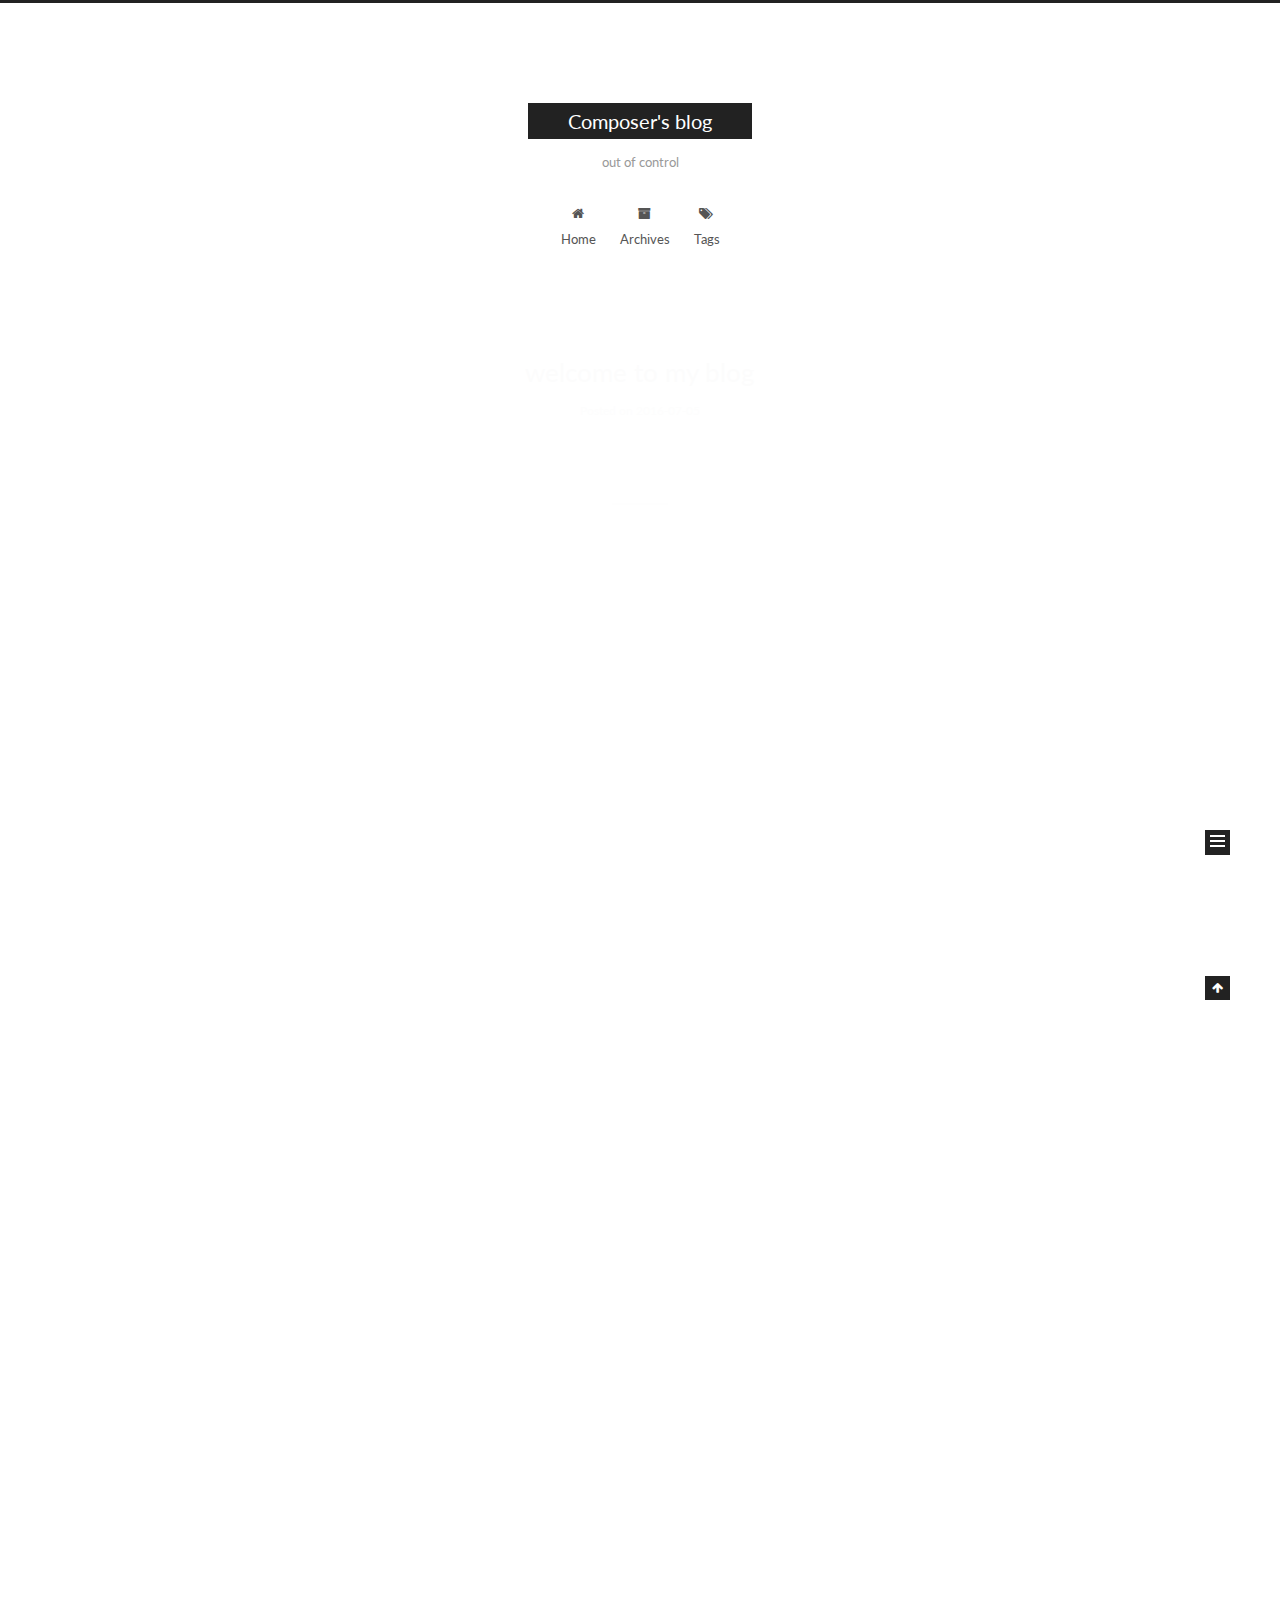
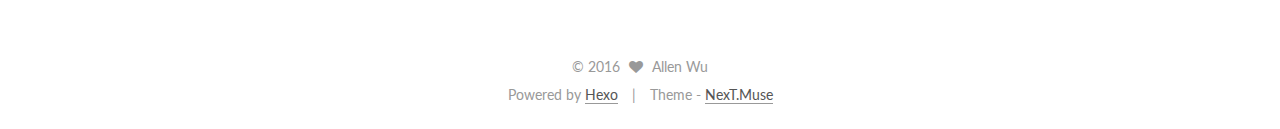
<file: index.html>
<!doctype html>



  


<html class="theme-next muse use-motion">
<head>
  <meta charset="UTF-8"/>
<meta http-equiv="X-UA-Compatible" content="IE=edge,chrome=1" />
<meta name="viewport" content="width=device-width, initial-scale=1, maximum-scale=1"/>



<meta http-equiv="Cache-Control" content="no-transform" />
<meta http-equiv="Cache-Control" content="no-siteapp" />












  
  
  <link href="/vendors/fancybox/source/jquery.fancybox.css?v=2.1.5" rel="stylesheet" type="text/css" />




  
  
  
  

  
    
    
  

  

  

  

  

  
    
    
    <link href="//fonts.googleapis.com/css?family=Lato:300,300italic,400,400italic,700,700italic&subset=latin,latin-ext" rel="stylesheet" type="text/css">
  






<link href="/vendors/font-awesome/css/font-awesome.min.css?v=4.4.0" rel="stylesheet" type="text/css" />

<link href="/css/main.css?v=5.0.1" rel="stylesheet" type="text/css" />


  <meta name="keywords" content="Hexo, NexT" />








  <link rel="shortcut icon" type="image/x-icon" href="/favicon.ico?v=5.0.1" />






<meta name="description" content="this is a magic world">
<meta property="og:type" content="website">
<meta property="og:title" content="Composer's blog">
<meta property="og:url" content="http://yoursite.com/index.html">
<meta property="og:site_name" content="Composer's blog">
<meta property="og:description" content="this is a magic world">
<meta name="twitter:card" content="summary">
<meta name="twitter:title" content="Composer's blog">
<meta name="twitter:description" content="this is a magic world">



<script type="text/javascript" id="hexo.configuration">
  var NexT = window.NexT || {};
  var CONFIG = {
    scheme: 'Muse',
    sidebar: {"position":"left","display":"post"},
    fancybox: true,
    motion: true,
    duoshuo: {
      userId: 0,
      author: 'Author'
    }
  };
</script>




  <link rel="canonical" href="http://yoursite.com/"/>

  <title> Composer's blog </title>
</head>

<body itemscope itemtype="http://schema.org/WebPage" lang="zh-CN">

  










  
  
    
  

  <div class="container one-collumn sidebar-position-left 
   page-home 
 ">
    <div class="headband"></div>

    <header id="header" class="header" itemscope itemtype="http://schema.org/WPHeader">
      <div class="header-inner"><div class="site-meta ">
  

  <div class="custom-logo-site-title">
    <a href="/"  class="brand" rel="start">
      <span class="logo-line-before"><i></i></span>
      <span class="site-title">Composer's blog</span>
      <span class="logo-line-after"><i></i></span>
    </a>
  </div>
  <p class="site-subtitle">out of control</p>
</div>

<div class="site-nav-toggle">
  <button>
    <span class="btn-bar"></span>
    <span class="btn-bar"></span>
    <span class="btn-bar"></span>
  </button>
</div>

<nav class="site-nav">
  

  
    <ul id="menu" class="menu">
      
        
        <li class="menu-item menu-item-home">
          <a href="/" rel="section">
            
              <i class="menu-item-icon fa fa-fw fa-home"></i> <br />
            
            Home
          </a>
        </li>
      
        
        <li class="menu-item menu-item-archives">
          <a href="/archives" rel="section">
            
              <i class="menu-item-icon fa fa-fw fa-archive"></i> <br />
            
            Archives
          </a>
        </li>
      
        
        <li class="menu-item menu-item-tags">
          <a href="/tags" rel="section">
            
              <i class="menu-item-icon fa fa-fw fa-tags"></i> <br />
            
            Tags
          </a>
        </li>
      

      
    </ul>
  

  
</nav>

 </div>
    </header>

    <main id="main" class="main">
      <div class="main-inner">
        <div class="content-wrap">
          <div id="content" class="content">
            
  <section id="posts" class="posts-expand">
    
      

  
  

  
  
  

  <article class="post post-type-normal " itemscope itemtype="http://schema.org/Article">

    
      <header class="post-header">

        
        
          <h1 class="post-title" itemprop="name headline">
            
            
              
                
                <a class="post-title-link" href="/2016/07/05/welcome-to-my-blog/" itemprop="url">
                  welcome to my blog
                </a>
              
            
          </h1>
        

        <div class="post-meta">
          <span class="post-time">
            <span class="post-meta-item-icon">
              <i class="fa fa-calendar-o"></i>
            </span>
            <span class="post-meta-item-text">Posted on</span>
            <time itemprop="dateCreated" datetime="2016-07-05T11:14:07+08:00" content="2016-07-05">
              2016-07-05
            </time>
          </span>

          

          
            
          

          

          
          

          
        </div>
      </header>
    


    <div class="post-body" itemprop="articleBody">

      
      

      
        
          
            
          
        
      
    </div>

    <div>
      
    </div>

    <div>
      
    </div>

    <footer class="post-footer">
      

      

      
      
        <div class="post-eof"></div>
      
    </footer>
  </article>


    
      

  
  

  
  
  

  <article class="post post-type-normal " itemscope itemtype="http://schema.org/Article">

    
      <header class="post-header">

        
        
          <h1 class="post-title" itemprop="name headline">
            
            
              
                
                <a class="post-title-link" href="/2016/07/05/hello-world/" itemprop="url">
                  Hello World
                </a>
              
            
          </h1>
        

        <div class="post-meta">
          <span class="post-time">
            <span class="post-meta-item-icon">
              <i class="fa fa-calendar-o"></i>
            </span>
            <span class="post-meta-item-text">Posted on</span>
            <time itemprop="dateCreated" datetime="2016-07-05T09:56:09+08:00" content="2016-07-05">
              2016-07-05
            </time>
          </span>

          

          
            
          

          

          
          

          
        </div>
      </header>
    


    <div class="post-body" itemprop="articleBody">

      
      

      
        
          
            <p>Welcome to <a href="https://hexo.io/" target="_blank" rel="external">Hexo</a>! This is your very first post. Check <a href="https://hexo.io/docs/" target="_blank" rel="external">documentation</a> for more info. If you get any problems when using Hexo, you can find the answer in <a href="https://hexo.io/docs/troubleshooting.html" target="_blank" rel="external">troubleshooting</a> or you can ask me on <a href="https://github.com/hexojs/hexo/issues" target="_blank" rel="external">GitHub</a>.</p>
<h2 id="Quick-Start"><a href="#Quick-Start" class="headerlink" title="Quick Start"></a>Quick Start</h2><h3 id="Create-a-new-post"><a href="#Create-a-new-post" class="headerlink" title="Create a new post"></a>Create a new post</h3><figure class="highlight bash"><table><tr><td class="gutter"><pre><div class="line">1</div></pre></td><td class="code"><pre><div class="line">$ hexo new <span class="string">"My New Post"</span></div></pre></td></tr></table></figure>
<p>More info: <a href="https://hexo.io/docs/writing.html" target="_blank" rel="external">Writing</a></p>
<h3 id="Run-server"><a href="#Run-server" class="headerlink" title="Run server"></a>Run server</h3><figure class="highlight bash"><table><tr><td class="gutter"><pre><div class="line">1</div></pre></td><td class="code"><pre><div class="line">$ hexo server</div></pre></td></tr></table></figure>
<p>More info: <a href="https://hexo.io/docs/server.html" target="_blank" rel="external">Server</a></p>
<h3 id="Generate-static-files"><a href="#Generate-static-files" class="headerlink" title="Generate static files"></a>Generate static files</h3><figure class="highlight bash"><table><tr><td class="gutter"><pre><div class="line">1</div></pre></td><td class="code"><pre><div class="line">$ hexo generate</div></pre></td></tr></table></figure>
<p>More info: <a href="https://hexo.io/docs/generating.html" target="_blank" rel="external">Generating</a></p>
<h3 id="Deploy-to-remote-sites"><a href="#Deploy-to-remote-sites" class="headerlink" title="Deploy to remote sites"></a>Deploy to remote sites</h3><figure class="highlight bash"><table><tr><td class="gutter"><pre><div class="line">1</div></pre></td><td class="code"><pre><div class="line">$ hexo deploy</div></pre></td></tr></table></figure>
<p>More info: <a href="https://hexo.io/docs/deployment.html" target="_blank" rel="external">Deployment</a></p>

          
        
      
    </div>

    <div>
      
    </div>

    <div>
      
    </div>

    <footer class="post-footer">
      

      

      
      
        <div class="post-eof"></div>
      
    </footer>
  </article>


    
  </section>

  


          </div>
          


          

        </div>
        
          
  
  <div class="sidebar-toggle">
    <div class="sidebar-toggle-line-wrap">
      <span class="sidebar-toggle-line sidebar-toggle-line-first"></span>
      <span class="sidebar-toggle-line sidebar-toggle-line-middle"></span>
      <span class="sidebar-toggle-line sidebar-toggle-line-last"></span>
    </div>
  </div>

  <aside id="sidebar" class="sidebar">
    <div class="sidebar-inner">

      

      

      <section class="site-overview sidebar-panel  sidebar-panel-active ">
        <div class="site-author motion-element" itemprop="author" itemscope itemtype="http://schema.org/Person">
          <img class="site-author-image" itemprop="image"
               src="/images/avatar.gif"
               alt="Allen Wu" />
          <p class="site-author-name" itemprop="name">Allen Wu</p>
          <p class="site-description motion-element" itemprop="description">this is a magic world</p>
        </div>
        <nav class="site-state motion-element">
          <div class="site-state-item site-state-posts">
            <a href="/archives">
              <span class="site-state-item-count">2</span>
              <span class="site-state-item-name">posts</span>
            </a>
          </div>

          

          
            <div class="site-state-item site-state-tags">
              <a href="/tags">
                <span class="site-state-item-count">1</span>
                <span class="site-state-item-name">tags</span>
              </a>
            </div>
          

        </nav>

        

        <div class="links-of-author motion-element">
          
        </div>

        
        

        
        

      </section>

      

    </div>
  </aside>


        
      </div>
    </main>

    <footer id="footer" class="footer">
      <div class="footer-inner">
        <div class="copyright" >
  
  &copy; 
  <span itemprop="copyrightYear">2016</span>
  <span class="with-love">
    <i class="fa fa-heart"></i>
  </span>
  <span class="author" itemprop="copyrightHolder">Allen Wu</span>
</div>

<div class="powered-by">
  Powered by <a class="theme-link" href="http://hexo.io">Hexo</a>
</div>

<div class="theme-info">
  Theme -
  <a class="theme-link" href="https://github.com/iissnan/hexo-theme-next">
    NexT.Muse
  </a>
</div>

        

        
      </div>
    </footer>

    <div class="back-to-top">
      <i class="fa fa-arrow-up"></i>
    </div>
  </div>

  

<script type="text/javascript">
  if (Object.prototype.toString.call(window.Promise) !== '[object Function]') {
    window.Promise = null;
  }
</script>









  



  
  <script type="text/javascript" src="/vendors/jquery/index.js?v=2.1.3"></script>

  
  <script type="text/javascript" src="/vendors/fastclick/lib/fastclick.min.js?v=1.0.6"></script>

  
  <script type="text/javascript" src="/vendors/jquery_lazyload/jquery.lazyload.js?v=1.9.7"></script>

  
  <script type="text/javascript" src="/vendors/velocity/velocity.min.js?v=1.2.1"></script>

  
  <script type="text/javascript" src="/vendors/velocity/velocity.ui.min.js?v=1.2.1"></script>

  
  <script type="text/javascript" src="/vendors/fancybox/source/jquery.fancybox.pack.js?v=2.1.5"></script>


  


  <script type="text/javascript" src="/js/src/utils.js?v=5.0.1"></script>

  <script type="text/javascript" src="/js/src/motion.js?v=5.0.1"></script>



  
  

  

  


  <script type="text/javascript" src="/js/src/bootstrap.js?v=5.0.1"></script>



  



  




  
  
  

  

  

</body>
</html>
</file>
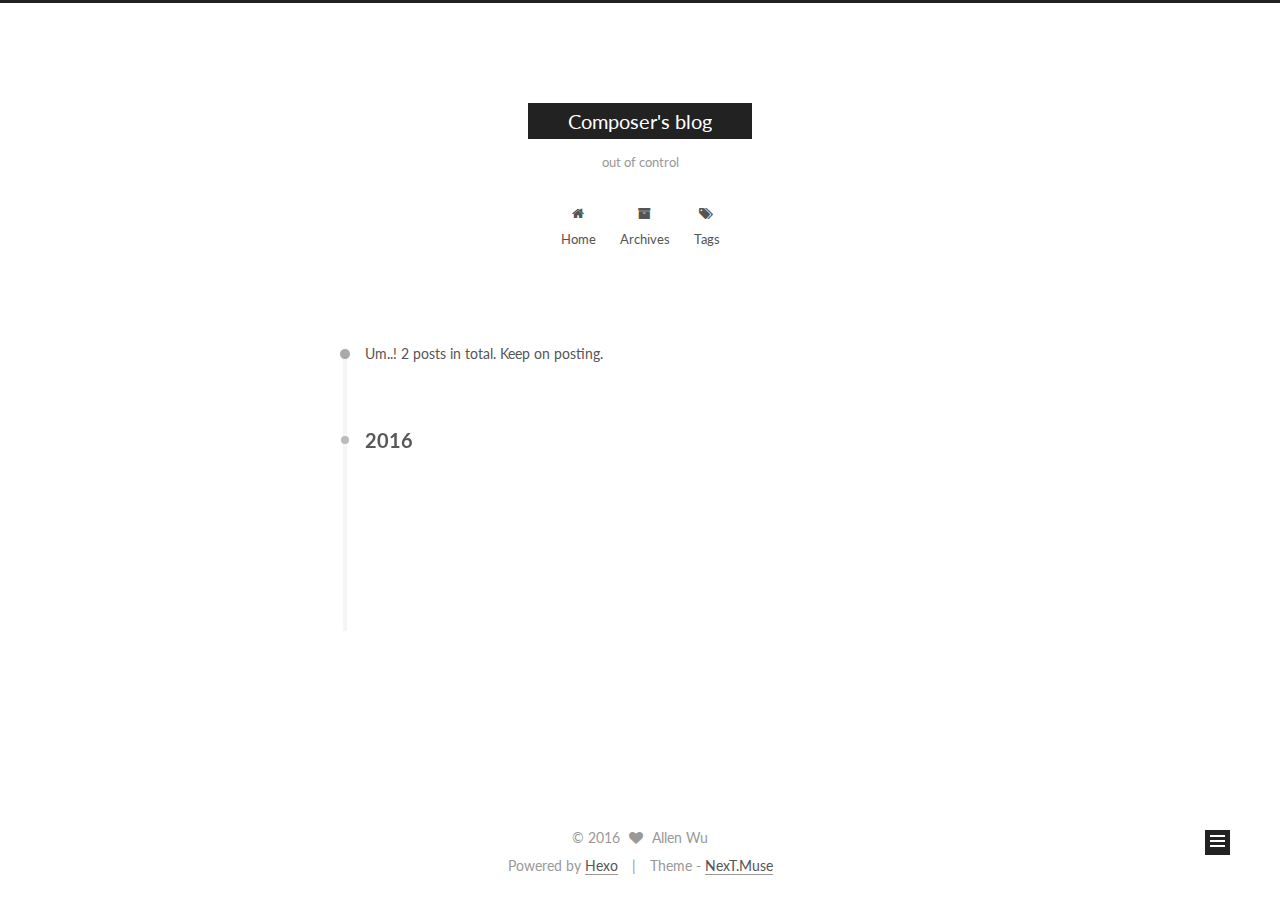
<file: archives/index.html>
<!doctype html>



  


<html class="theme-next muse use-motion">
<head>
  <meta charset="UTF-8"/>
<meta http-equiv="X-UA-Compatible" content="IE=edge,chrome=1" />
<meta name="viewport" content="width=device-width, initial-scale=1, maximum-scale=1"/>



<meta http-equiv="Cache-Control" content="no-transform" />
<meta http-equiv="Cache-Control" content="no-siteapp" />












  
  
  <link href="/vendors/fancybox/source/jquery.fancybox.css?v=2.1.5" rel="stylesheet" type="text/css" />




  
  
  
  

  
    
    
  

  

  

  

  

  
    
    
    <link href="//fonts.googleapis.com/css?family=Lato:300,300italic,400,400italic,700,700italic&subset=latin,latin-ext" rel="stylesheet" type="text/css">
  






<link href="/vendors/font-awesome/css/font-awesome.min.css?v=4.4.0" rel="stylesheet" type="text/css" />

<link href="/css/main.css?v=5.0.1" rel="stylesheet" type="text/css" />


  <meta name="keywords" content="Hexo, NexT" />








  <link rel="shortcut icon" type="image/x-icon" href="/favicon.ico?v=5.0.1" />






<meta name="description" content="this is a magic world">
<meta property="og:type" content="website">
<meta property="og:title" content="Composer's blog">
<meta property="og:url" content="http://yoursite.com/archives/index.html">
<meta property="og:site_name" content="Composer's blog">
<meta property="og:description" content="this is a magic world">
<meta name="twitter:card" content="summary">
<meta name="twitter:title" content="Composer's blog">
<meta name="twitter:description" content="this is a magic world">



<script type="text/javascript" id="hexo.configuration">
  var NexT = window.NexT || {};
  var CONFIG = {
    scheme: 'Muse',
    sidebar: {"position":"left","display":"post"},
    fancybox: true,
    motion: true,
    duoshuo: {
      userId: 0,
      author: 'Author'
    }
  };
</script>




  <link rel="canonical" href="http://yoursite.com/archives/"/>

  <title> Archive | Composer's blog </title>
</head>

<body itemscope itemtype="http://schema.org/WebPage" lang="zh-CN">

  










  
  
    
  

  <div class="container one-collumn sidebar-position-left  page-archive  ">
    <div class="headband"></div>

    <header id="header" class="header" itemscope itemtype="http://schema.org/WPHeader">
      <div class="header-inner"><div class="site-meta ">
  

  <div class="custom-logo-site-title">
    <a href="/"  class="brand" rel="start">
      <span class="logo-line-before"><i></i></span>
      <span class="site-title">Composer's blog</span>
      <span class="logo-line-after"><i></i></span>
    </a>
  </div>
  <p class="site-subtitle">out of control</p>
</div>

<div class="site-nav-toggle">
  <button>
    <span class="btn-bar"></span>
    <span class="btn-bar"></span>
    <span class="btn-bar"></span>
  </button>
</div>

<nav class="site-nav">
  

  
    <ul id="menu" class="menu">
      
        
        <li class="menu-item menu-item-home">
          <a href="/" rel="section">
            
              <i class="menu-item-icon fa fa-fw fa-home"></i> <br />
            
            Home
          </a>
        </li>
      
        
        <li class="menu-item menu-item-archives">
          <a href="/archives" rel="section">
            
              <i class="menu-item-icon fa fa-fw fa-archive"></i> <br />
            
            Archives
          </a>
        </li>
      
        
        <li class="menu-item menu-item-tags">
          <a href="/tags" rel="section">
            
              <i class="menu-item-icon fa fa-fw fa-tags"></i> <br />
            
            Tags
          </a>
        </li>
      

      
    </ul>
  

  
</nav>

 </div>
    </header>

    <main id="main" class="main">
      <div class="main-inner">
        <div class="content-wrap">
          <div id="content" class="content">
            

  <section id="posts" class="posts-collapse">
    <span class="archive-move-on"></span>

    <span class="archive-page-counter">
      
      
      
        
      
      Um..! 2 posts in total. Keep on posting.
    </span>

    

      
      
      

      
        
        <div class="collection-title">
          <h2 class="archive-year motion-element" id="archive-year-2016">2016</h2>
        </div>
      
      

      

  <article class="post post-type-normal" itemscope itemtype="http://schema.org/Article">
    <header class="post-header">

      <h1 class="post-title">
        
            <a class="post-title-link" href="/2016/07/05/welcome-to-my-blog/" itemprop="url">
              
                <span itemprop="name">welcome to my blog</span>
              
            </a>
        
      </h1>

      <div class="post-meta">
        <time class="post-time" itemprop="dateCreated"
              datetime="2016-07-05T11:14:07+08:00"
              content="2016-07-05" >
          07-05
        </time>
      </div>

    </header>
  </article>



    

      
      
      

      
      

      

  <article class="post post-type-normal" itemscope itemtype="http://schema.org/Article">
    <header class="post-header">

      <h1 class="post-title">
        
            <a class="post-title-link" href="/2016/07/05/hello-world/" itemprop="url">
              
                <span itemprop="name">Hello World</span>
              
            </a>
        
      </h1>

      <div class="post-meta">
        <time class="post-time" itemprop="dateCreated"
              datetime="2016-07-05T09:56:09+08:00"
              content="2016-07-05" >
          07-05
        </time>
      </div>

    </header>
  </article>



    

  </section>

  



          </div>
          


          

        </div>
        
          
  
  <div class="sidebar-toggle">
    <div class="sidebar-toggle-line-wrap">
      <span class="sidebar-toggle-line sidebar-toggle-line-first"></span>
      <span class="sidebar-toggle-line sidebar-toggle-line-middle"></span>
      <span class="sidebar-toggle-line sidebar-toggle-line-last"></span>
    </div>
  </div>

  <aside id="sidebar" class="sidebar">
    <div class="sidebar-inner">

      

      

      <section class="site-overview sidebar-panel  sidebar-panel-active ">
        <div class="site-author motion-element" itemprop="author" itemscope itemtype="http://schema.org/Person">
          <img class="site-author-image" itemprop="image"
               src="/images/avatar.gif"
               alt="Allen Wu" />
          <p class="site-author-name" itemprop="name">Allen Wu</p>
          <p class="site-description motion-element" itemprop="description">this is a magic world</p>
        </div>
        <nav class="site-state motion-element">
          <div class="site-state-item site-state-posts">
            <a href="/archives">
              <span class="site-state-item-count">2</span>
              <span class="site-state-item-name">posts</span>
            </a>
          </div>

          

          
            <div class="site-state-item site-state-tags">
              <a href="/tags">
                <span class="site-state-item-count">1</span>
                <span class="site-state-item-name">tags</span>
              </a>
            </div>
          

        </nav>

        

        <div class="links-of-author motion-element">
          
        </div>

        
        

        
        

      </section>

      

    </div>
  </aside>


        
      </div>
    </main>

    <footer id="footer" class="footer">
      <div class="footer-inner">
        <div class="copyright" >
  
  &copy; 
  <span itemprop="copyrightYear">2016</span>
  <span class="with-love">
    <i class="fa fa-heart"></i>
  </span>
  <span class="author" itemprop="copyrightHolder">Allen Wu</span>
</div>

<div class="powered-by">
  Powered by <a class="theme-link" href="http://hexo.io">Hexo</a>
</div>

<div class="theme-info">
  Theme -
  <a class="theme-link" href="https://github.com/iissnan/hexo-theme-next">
    NexT.Muse
  </a>
</div>

        

        
      </div>
    </footer>

    <div class="back-to-top">
      <i class="fa fa-arrow-up"></i>
    </div>
  </div>

  

<script type="text/javascript">
  if (Object.prototype.toString.call(window.Promise) !== '[object Function]') {
    window.Promise = null;
  }
</script>









  



  
  <script type="text/javascript" src="/vendors/jquery/index.js?v=2.1.3"></script>

  
  <script type="text/javascript" src="/vendors/fastclick/lib/fastclick.min.js?v=1.0.6"></script>

  
  <script type="text/javascript" src="/vendors/jquery_lazyload/jquery.lazyload.js?v=1.9.7"></script>

  
  <script type="text/javascript" src="/vendors/velocity/velocity.min.js?v=1.2.1"></script>

  
  <script type="text/javascript" src="/vendors/velocity/velocity.ui.min.js?v=1.2.1"></script>

  
  <script type="text/javascript" src="/vendors/fancybox/source/jquery.fancybox.pack.js?v=2.1.5"></script>


  


  <script type="text/javascript" src="/js/src/utils.js?v=5.0.1"></script>

  <script type="text/javascript" src="/js/src/motion.js?v=5.0.1"></script>



  
  

  
  
    <script type="text/javascript" id="motion.page.archive">
      $('.archive-year').velocity('transition.slideLeftIn');
    </script>
  


  


  <script type="text/javascript" src="/js/src/bootstrap.js?v=5.0.1"></script>



  



  




  
  
  

  

  

</body>
</html>
</file>
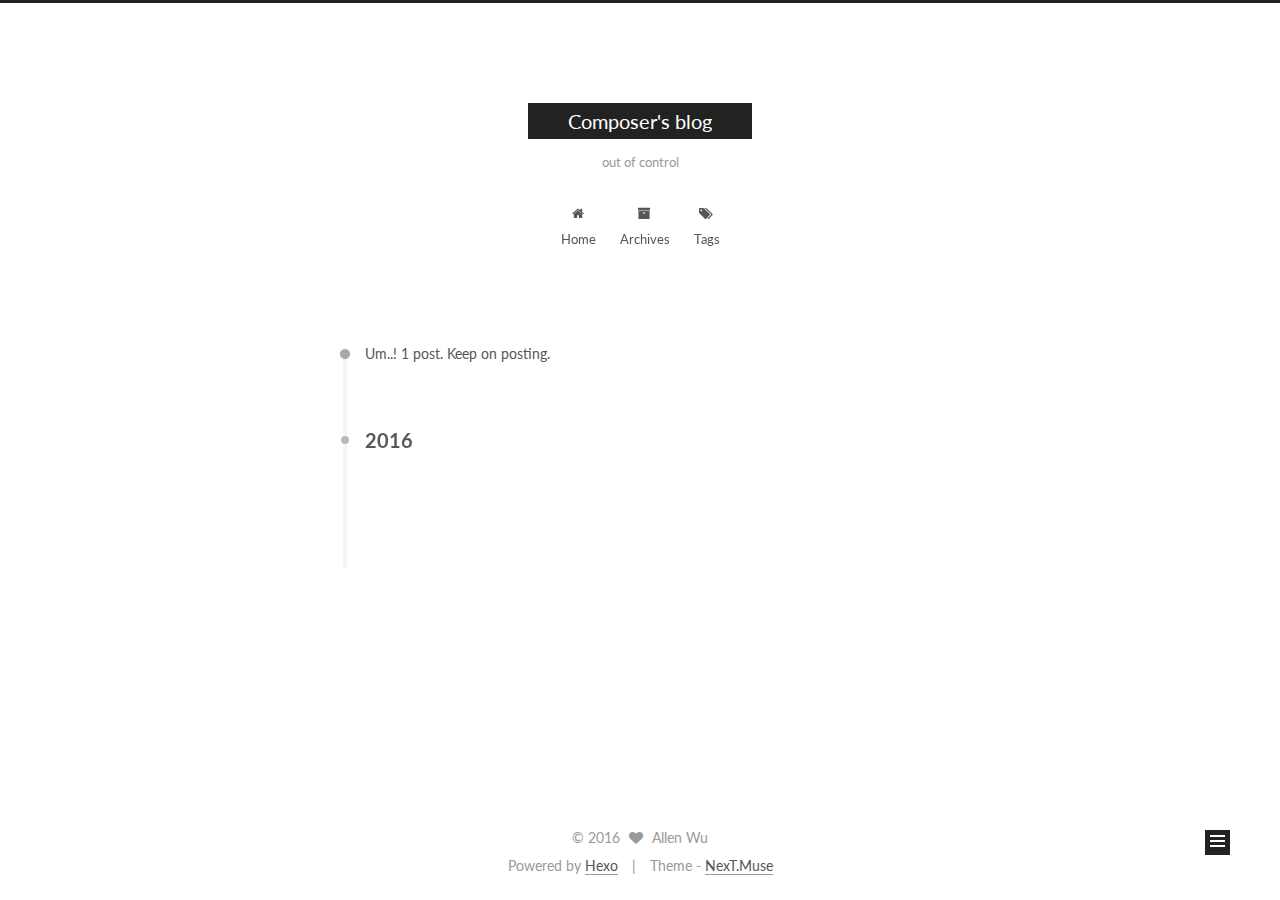
<file: archives/2016/index.html>
<!doctype html>



  


<html class="theme-next muse use-motion">
<head>
  <meta charset="UTF-8"/>
<meta http-equiv="X-UA-Compatible" content="IE=edge,chrome=1" />
<meta name="viewport" content="width=device-width, initial-scale=1, maximum-scale=1"/>



<meta http-equiv="Cache-Control" content="no-transform" />
<meta http-equiv="Cache-Control" content="no-siteapp" />












  
  
  <link href="/vendors/fancybox/source/jquery.fancybox.css?v=2.1.5" rel="stylesheet" type="text/css" />




  
  
  
  

  
    
    
  

  

  

  

  

  
    
    
    <link href="//fonts.googleapis.com/css?family=Lato:300,300italic,400,400italic,700,700italic&subset=latin,latin-ext" rel="stylesheet" type="text/css">
  






<link href="/vendors/font-awesome/css/font-awesome.min.css?v=4.4.0" rel="stylesheet" type="text/css" />

<link href="/css/main.css?v=5.0.1" rel="stylesheet" type="text/css" />


  <meta name="keywords" content="Hexo, NexT" />








  <link rel="shortcut icon" type="image/x-icon" href="/favicon.ico?v=5.0.1" />






<meta name="description" content="this is a magic world">
<meta property="og:type" content="website">
<meta property="og:title" content="Composer's blog">
<meta property="og:url" content="http://yoursite.com/archives/2016/index.html">
<meta property="og:site_name" content="Composer's blog">
<meta property="og:description" content="this is a magic world">
<meta name="twitter:card" content="summary">
<meta name="twitter:title" content="Composer's blog">
<meta name="twitter:description" content="this is a magic world">



<script type="text/javascript" id="hexo.configuration">
  var NexT = window.NexT || {};
  var CONFIG = {
    scheme: 'Muse',
    sidebar: {"position":"left","display":"post"},
    fancybox: true,
    motion: true,
    duoshuo: {
      userId: 0,
      author: 'Author'
    }
  };
</script>




  <link rel="canonical" href="http://yoursite.com/archives/2016/"/>

  <title> Archive | Composer's blog </title>
</head>

<body itemscope itemtype="http://schema.org/WebPage" lang="zh-CN">

  










  
  
    
  

  <div class="container one-collumn sidebar-position-left  page-archive  ">
    <div class="headband"></div>

    <header id="header" class="header" itemscope itemtype="http://schema.org/WPHeader">
      <div class="header-inner"><div class="site-meta ">
  

  <div class="custom-logo-site-title">
    <a href="/"  class="brand" rel="start">
      <span class="logo-line-before"><i></i></span>
      <span class="site-title">Composer's blog</span>
      <span class="logo-line-after"><i></i></span>
    </a>
  </div>
  <p class="site-subtitle">out of control</p>
</div>

<div class="site-nav-toggle">
  <button>
    <span class="btn-bar"></span>
    <span class="btn-bar"></span>
    <span class="btn-bar"></span>
  </button>
</div>

<nav class="site-nav">
  

  
    <ul id="menu" class="menu">
      
        
        <li class="menu-item menu-item-home">
          <a href="/" rel="section">
            
              <i class="menu-item-icon fa fa-fw fa-home"></i> <br />
            
            Home
          </a>
        </li>
      
        
        <li class="menu-item menu-item-archives">
          <a href="/archives" rel="section">
            
              <i class="menu-item-icon fa fa-fw fa-archive"></i> <br />
            
            Archives
          </a>
        </li>
      
        
        <li class="menu-item menu-item-tags">
          <a href="/tags" rel="section">
            
              <i class="menu-item-icon fa fa-fw fa-tags"></i> <br />
            
            Tags
          </a>
        </li>
      

      
    </ul>
  

  
</nav>

 </div>
    </header>

    <main id="main" class="main">
      <div class="main-inner">
        <div class="content-wrap">
          <div id="content" class="content">
            

  <section id="posts" class="posts-collapse">
    <span class="archive-move-on"></span>

    <span class="archive-page-counter">
      
      
      
        
      
      Um..! 1 post. Keep on posting.
    </span>

    

      
      
      

      
        
        <div class="collection-title">
          <h2 class="archive-year motion-element" id="archive-year-2016">2016</h2>
        </div>
      
      

      

  <article class="post post-type-normal" itemscope itemtype="http://schema.org/Article">
    <header class="post-header">

      <h1 class="post-title">
        
            <a class="post-title-link" href="/2016/07/05/hello-world/" itemprop="url">
              
                <span itemprop="name">Hello World</span>
              
            </a>
        
      </h1>

      <div class="post-meta">
        <time class="post-time" itemprop="dateCreated"
              datetime="2016-07-05T09:56:09+08:00"
              content="2016-07-05" >
          07-05
        </time>
      </div>

    </header>
  </article>



    

  </section>

  



          </div>
          


          

        </div>
        
          
  
  <div class="sidebar-toggle">
    <div class="sidebar-toggle-line-wrap">
      <span class="sidebar-toggle-line sidebar-toggle-line-first"></span>
      <span class="sidebar-toggle-line sidebar-toggle-line-middle"></span>
      <span class="sidebar-toggle-line sidebar-toggle-line-last"></span>
    </div>
  </div>

  <aside id="sidebar" class="sidebar">
    <div class="sidebar-inner">

      

      

      <section class="site-overview sidebar-panel  sidebar-panel-active ">
        <div class="site-author motion-element" itemprop="author" itemscope itemtype="http://schema.org/Person">
          <img class="site-author-image" itemprop="image"
               src="/images/avatar.gif"
               alt="Allen Wu" />
          <p class="site-author-name" itemprop="name">Allen Wu</p>
          <p class="site-description motion-element" itemprop="description">this is a magic world</p>
        </div>
        <nav class="site-state motion-element">
          <div class="site-state-item site-state-posts">
            <a href="/archives">
              <span class="site-state-item-count">1</span>
              <span class="site-state-item-name">posts</span>
            </a>
          </div>

          

          

        </nav>

        

        <div class="links-of-author motion-element">
          
        </div>

        
        

        
        

      </section>

      

    </div>
  </aside>


        
      </div>
    </main>

    <footer id="footer" class="footer">
      <div class="footer-inner">
        <div class="copyright" >
  
  &copy; 
  <span itemprop="copyrightYear">2016</span>
  <span class="with-love">
    <i class="fa fa-heart"></i>
  </span>
  <span class="author" itemprop="copyrightHolder">Allen Wu</span>
</div>

<div class="powered-by">
  Powered by <a class="theme-link" href="http://hexo.io">Hexo</a>
</div>

<div class="theme-info">
  Theme -
  <a class="theme-link" href="https://github.com/iissnan/hexo-theme-next">
    NexT.Muse
  </a>
</div>

        

        
      </div>
    </footer>

    <div class="back-to-top">
      <i class="fa fa-arrow-up"></i>
    </div>
  </div>

  

<script type="text/javascript">
  if (Object.prototype.toString.call(window.Promise) !== '[object Function]') {
    window.Promise = null;
  }
</script>









  



  
  <script type="text/javascript" src="/vendors/jquery/index.js?v=2.1.3"></script>

  
  <script type="text/javascript" src="/vendors/fastclick/lib/fastclick.min.js?v=1.0.6"></script>

  
  <script type="text/javascript" src="/vendors/jquery_lazyload/jquery.lazyload.js?v=1.9.7"></script>

  
  <script type="text/javascript" src="/vendors/velocity/velocity.min.js?v=1.2.1"></script>

  
  <script type="text/javascript" src="/vendors/velocity/velocity.ui.min.js?v=1.2.1"></script>

  
  <script type="text/javascript" src="/vendors/fancybox/source/jquery.fancybox.pack.js?v=2.1.5"></script>


  


  <script type="text/javascript" src="/js/src/utils.js?v=5.0.1"></script>

  <script type="text/javascript" src="/js/src/motion.js?v=5.0.1"></script>



  
  

  
  
    <script type="text/javascript" id="motion.page.archive">
      $('.archive-year').velocity('transition.slideLeftIn');
    </script>
  


  


  <script type="text/javascript" src="/js/src/bootstrap.js?v=5.0.1"></script>



  



  




  
  
  

  

  

</body>
</html>
</file>
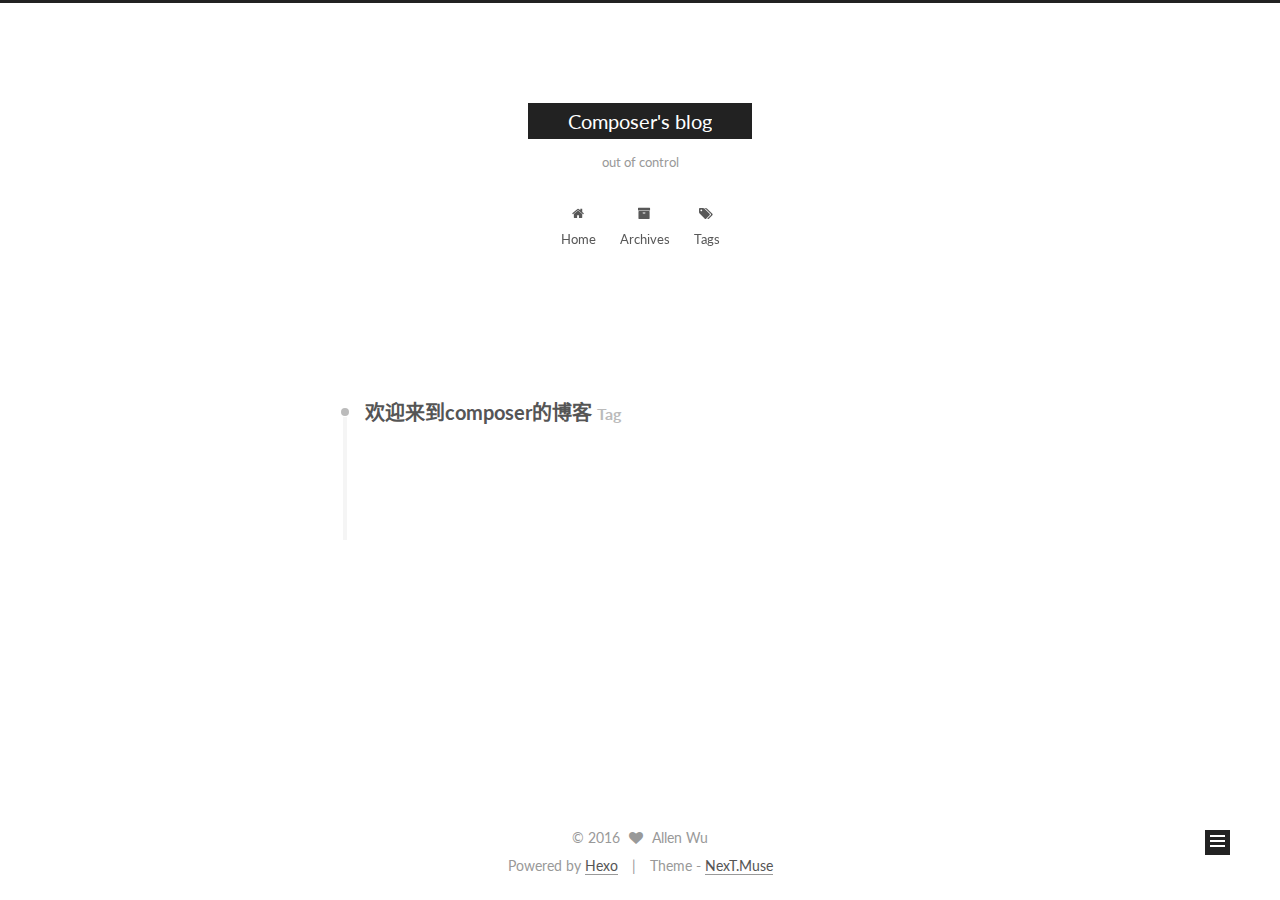
<file: tags/欢迎来到composer的博客/index.html>
<!doctype html>



  


<html class="theme-next muse use-motion">
<head>
  <meta charset="UTF-8"/>
<meta http-equiv="X-UA-Compatible" content="IE=edge,chrome=1" />
<meta name="viewport" content="width=device-width, initial-scale=1, maximum-scale=1"/>



<meta http-equiv="Cache-Control" content="no-transform" />
<meta http-equiv="Cache-Control" content="no-siteapp" />












  
  
  <link href="/vendors/fancybox/source/jquery.fancybox.css?v=2.1.5" rel="stylesheet" type="text/css" />




  
  
  
  

  
    
    
  

  

  

  

  

  
    
    
    <link href="//fonts.googleapis.com/css?family=Lato:300,300italic,400,400italic,700,700italic&subset=latin,latin-ext" rel="stylesheet" type="text/css">
  






<link href="/vendors/font-awesome/css/font-awesome.min.css?v=4.4.0" rel="stylesheet" type="text/css" />

<link href="/css/main.css?v=5.0.1" rel="stylesheet" type="text/css" />


  <meta name="keywords" content="Hexo, NexT" />








  <link rel="shortcut icon" type="image/x-icon" href="/favicon.ico?v=5.0.1" />






<meta name="description" content="this is a magic world">
<meta property="og:type" content="website">
<meta property="og:title" content="Composer's blog">
<meta property="og:url" content="http://yoursite.com/tags/欢迎来到composer的博客/index.html">
<meta property="og:site_name" content="Composer's blog">
<meta property="og:description" content="this is a magic world">
<meta name="twitter:card" content="summary">
<meta name="twitter:title" content="Composer's blog">
<meta name="twitter:description" content="this is a magic world">



<script type="text/javascript" id="hexo.configuration">
  var NexT = window.NexT || {};
  var CONFIG = {
    scheme: 'Muse',
    sidebar: {"position":"left","display":"post"},
    fancybox: true,
    motion: true,
    duoshuo: {
      userId: 0,
      author: 'Author'
    }
  };
</script>




  <link rel="canonical" href="http://yoursite.com/tags/欢迎来到composer的博客/"/>

  <title> Tag: 欢迎来到composer的博客 | Composer's blog </title>
</head>

<body itemscope itemtype="http://schema.org/WebPage" lang="zh-CN">

  










  
  
    
  

  <div class="container one-collumn sidebar-position-left  ">
    <div class="headband"></div>

    <header id="header" class="header" itemscope itemtype="http://schema.org/WPHeader">
      <div class="header-inner"><div class="site-meta ">
  

  <div class="custom-logo-site-title">
    <a href="/"  class="brand" rel="start">
      <span class="logo-line-before"><i></i></span>
      <span class="site-title">Composer's blog</span>
      <span class="logo-line-after"><i></i></span>
    </a>
  </div>
  <p class="site-subtitle">out of control</p>
</div>

<div class="site-nav-toggle">
  <button>
    <span class="btn-bar"></span>
    <span class="btn-bar"></span>
    <span class="btn-bar"></span>
  </button>
</div>

<nav class="site-nav">
  

  
    <ul id="menu" class="menu">
      
        
        <li class="menu-item menu-item-home">
          <a href="/" rel="section">
            
              <i class="menu-item-icon fa fa-fw fa-home"></i> <br />
            
            Home
          </a>
        </li>
      
        
        <li class="menu-item menu-item-archives">
          <a href="/archives" rel="section">
            
              <i class="menu-item-icon fa fa-fw fa-archive"></i> <br />
            
            Archives
          </a>
        </li>
      
        
        <li class="menu-item menu-item-tags">
          <a href="/tags" rel="section">
            
              <i class="menu-item-icon fa fa-fw fa-tags"></i> <br />
            
            Tags
          </a>
        </li>
      

      
    </ul>
  

  
</nav>

 </div>
    </header>

    <main id="main" class="main">
      <div class="main-inner">
        <div class="content-wrap">
          <div id="content" class="content">
            

  <div id="posts" class="posts-collapse">
    <div class="collection-title">
      <h2 >
        欢迎来到composer的博客
        <small>Tag</small>
      </h2>
    </div>

    
      

  <article class="post post-type-normal" itemscope itemtype="http://schema.org/Article">
    <header class="post-header">

      <h1 class="post-title">
        
            <a class="post-title-link" href="/2016/07/05/welcome-to-my-blog/" itemprop="url">
              
                <span itemprop="name">welcome to my blog</span>
              
            </a>
        
      </h1>

      <div class="post-meta">
        <time class="post-time" itemprop="dateCreated"
              datetime="2016-07-05T11:14:07+08:00"
              content="2016-07-05" >
          07-05
        </time>
      </div>

    </header>
  </article>


    
  </div>

  


          </div>
          


          

        </div>
        
          
  
  <div class="sidebar-toggle">
    <div class="sidebar-toggle-line-wrap">
      <span class="sidebar-toggle-line sidebar-toggle-line-first"></span>
      <span class="sidebar-toggle-line sidebar-toggle-line-middle"></span>
      <span class="sidebar-toggle-line sidebar-toggle-line-last"></span>
    </div>
  </div>

  <aside id="sidebar" class="sidebar">
    <div class="sidebar-inner">

      

      

      <section class="site-overview sidebar-panel  sidebar-panel-active ">
        <div class="site-author motion-element" itemprop="author" itemscope itemtype="http://schema.org/Person">
          <img class="site-author-image" itemprop="image"
               src="/images/avatar.gif"
               alt="Allen Wu" />
          <p class="site-author-name" itemprop="name">Allen Wu</p>
          <p class="site-description motion-element" itemprop="description">this is a magic world</p>
        </div>
        <nav class="site-state motion-element">
          <div class="site-state-item site-state-posts">
            <a href="/archives">
              <span class="site-state-item-count">2</span>
              <span class="site-state-item-name">posts</span>
            </a>
          </div>

          

          
            <div class="site-state-item site-state-tags">
              <a href="/tags">
                <span class="site-state-item-count">1</span>
                <span class="site-state-item-name">tags</span>
              </a>
            </div>
          

        </nav>

        

        <div class="links-of-author motion-element">
          
        </div>

        
        

        
        

      </section>

      

    </div>
  </aside>


        
      </div>
    </main>

    <footer id="footer" class="footer">
      <div class="footer-inner">
        <div class="copyright" >
  
  &copy; 
  <span itemprop="copyrightYear">2016</span>
  <span class="with-love">
    <i class="fa fa-heart"></i>
  </span>
  <span class="author" itemprop="copyrightHolder">Allen Wu</span>
</div>

<div class="powered-by">
  Powered by <a class="theme-link" href="http://hexo.io">Hexo</a>
</div>

<div class="theme-info">
  Theme -
  <a class="theme-link" href="https://github.com/iissnan/hexo-theme-next">
    NexT.Muse
  </a>
</div>

        

        
      </div>
    </footer>

    <div class="back-to-top">
      <i class="fa fa-arrow-up"></i>
    </div>
  </div>

  

<script type="text/javascript">
  if (Object.prototype.toString.call(window.Promise) !== '[object Function]') {
    window.Promise = null;
  }
</script>









  



  
  <script type="text/javascript" src="/vendors/jquery/index.js?v=2.1.3"></script>

  
  <script type="text/javascript" src="/vendors/fastclick/lib/fastclick.min.js?v=1.0.6"></script>

  
  <script type="text/javascript" src="/vendors/jquery_lazyload/jquery.lazyload.js?v=1.9.7"></script>

  
  <script type="text/javascript" src="/vendors/velocity/velocity.min.js?v=1.2.1"></script>

  
  <script type="text/javascript" src="/vendors/velocity/velocity.ui.min.js?v=1.2.1"></script>

  
  <script type="text/javascript" src="/vendors/fancybox/source/jquery.fancybox.pack.js?v=2.1.5"></script>


  


  <script type="text/javascript" src="/js/src/utils.js?v=5.0.1"></script>

  <script type="text/javascript" src="/js/src/motion.js?v=5.0.1"></script>



  
  

  

  


  <script type="text/javascript" src="/js/src/bootstrap.js?v=5.0.1"></script>



  



  




  
  
  

  

  

</body>
</html>
</file>
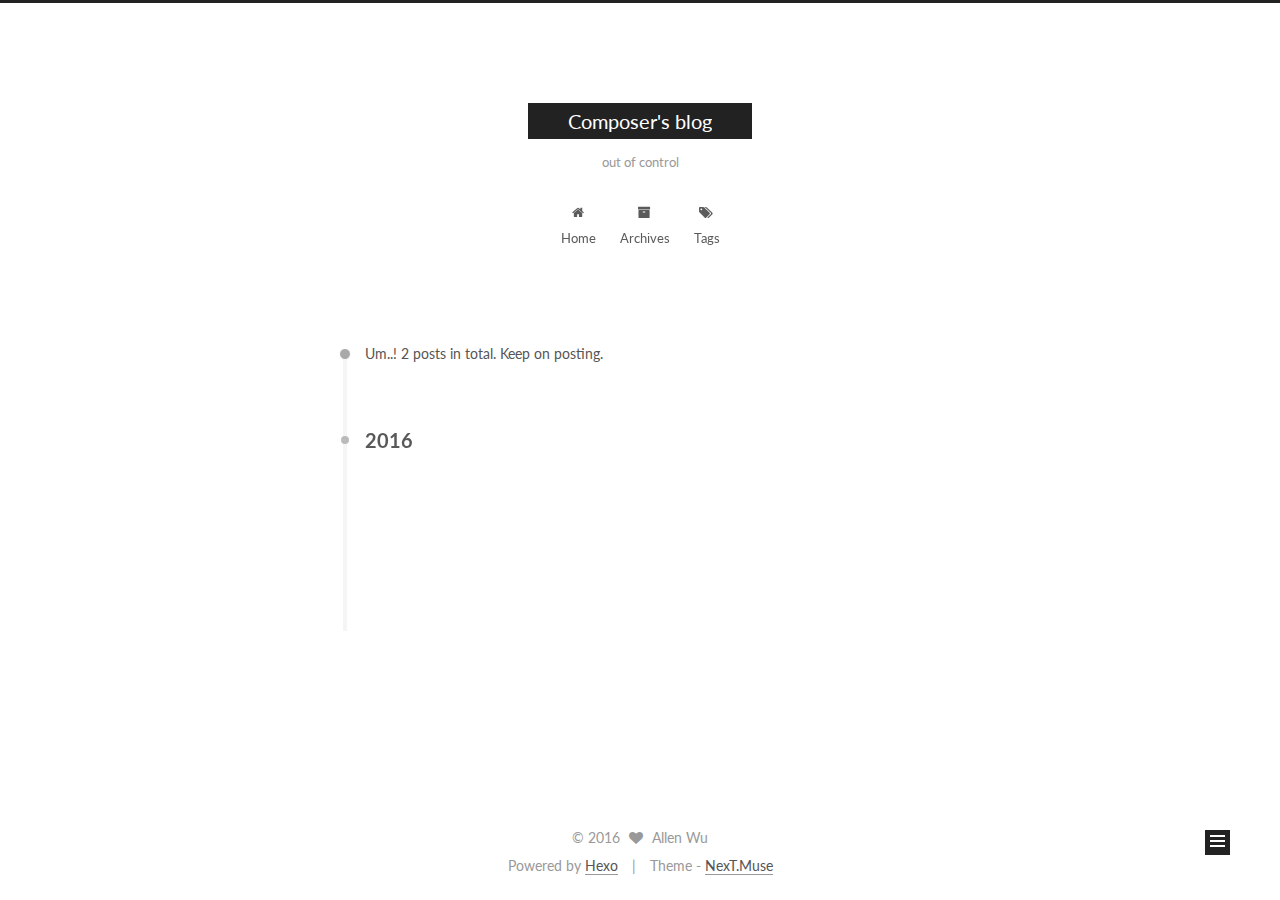
<file: archives/2016/07/index.html>
<!doctype html>



  


<html class="theme-next muse use-motion">
<head>
  <meta charset="UTF-8"/>
<meta http-equiv="X-UA-Compatible" content="IE=edge,chrome=1" />
<meta name="viewport" content="width=device-width, initial-scale=1, maximum-scale=1"/>



<meta http-equiv="Cache-Control" content="no-transform" />
<meta http-equiv="Cache-Control" content="no-siteapp" />












  
  
  <link href="/vendors/fancybox/source/jquery.fancybox.css?v=2.1.5" rel="stylesheet" type="text/css" />




  
  
  
  

  
    
    
  

  

  

  

  

  
    
    
    <link href="//fonts.googleapis.com/css?family=Lato:300,300italic,400,400italic,700,700italic&subset=latin,latin-ext" rel="stylesheet" type="text/css">
  






<link href="/vendors/font-awesome/css/font-awesome.min.css?v=4.4.0" rel="stylesheet" type="text/css" />

<link href="/css/main.css?v=5.0.1" rel="stylesheet" type="text/css" />


  <meta name="keywords" content="Hexo, NexT" />








  <link rel="shortcut icon" type="image/x-icon" href="/favicon.ico?v=5.0.1" />






<meta name="description" content="this is a magic world">
<meta property="og:type" content="website">
<meta property="og:title" content="Composer's blog">
<meta property="og:url" content="http://yoursite.com/archives/2016/07/index.html">
<meta property="og:site_name" content="Composer's blog">
<meta property="og:description" content="this is a magic world">
<meta name="twitter:card" content="summary">
<meta name="twitter:title" content="Composer's blog">
<meta name="twitter:description" content="this is a magic world">



<script type="text/javascript" id="hexo.configuration">
  var NexT = window.NexT || {};
  var CONFIG = {
    scheme: 'Muse',
    sidebar: {"position":"left","display":"post"},
    fancybox: true,
    motion: true,
    duoshuo: {
      userId: 0,
      author: 'Author'
    }
  };
</script>




  <link rel="canonical" href="http://yoursite.com/archives/2016/07/"/>

  <title> Archive | Composer's blog </title>
</head>

<body itemscope itemtype="http://schema.org/WebPage" lang="zh-CN">

  










  
  
    
  

  <div class="container one-collumn sidebar-position-left  page-archive  ">
    <div class="headband"></div>

    <header id="header" class="header" itemscope itemtype="http://schema.org/WPHeader">
      <div class="header-inner"><div class="site-meta ">
  

  <div class="custom-logo-site-title">
    <a href="/"  class="brand" rel="start">
      <span class="logo-line-before"><i></i></span>
      <span class="site-title">Composer's blog</span>
      <span class="logo-line-after"><i></i></span>
    </a>
  </div>
  <p class="site-subtitle">out of control</p>
</div>

<div class="site-nav-toggle">
  <button>
    <span class="btn-bar"></span>
    <span class="btn-bar"></span>
    <span class="btn-bar"></span>
  </button>
</div>

<nav class="site-nav">
  

  
    <ul id="menu" class="menu">
      
        
        <li class="menu-item menu-item-home">
          <a href="/" rel="section">
            
              <i class="menu-item-icon fa fa-fw fa-home"></i> <br />
            
            Home
          </a>
        </li>
      
        
        <li class="menu-item menu-item-archives">
          <a href="/archives" rel="section">
            
              <i class="menu-item-icon fa fa-fw fa-archive"></i> <br />
            
            Archives
          </a>
        </li>
      
        
        <li class="menu-item menu-item-tags">
          <a href="/tags" rel="section">
            
              <i class="menu-item-icon fa fa-fw fa-tags"></i> <br />
            
            Tags
          </a>
        </li>
      

      
    </ul>
  

  
</nav>

 </div>
    </header>

    <main id="main" class="main">
      <div class="main-inner">
        <div class="content-wrap">
          <div id="content" class="content">
            

  <section id="posts" class="posts-collapse">
    <span class="archive-move-on"></span>

    <span class="archive-page-counter">
      
      
      
        
      
      Um..! 2 posts in total. Keep on posting.
    </span>

    

      
      
      

      
        
        <div class="collection-title">
          <h2 class="archive-year motion-element" id="archive-year-2016">2016</h2>
        </div>
      
      

      

  <article class="post post-type-normal" itemscope itemtype="http://schema.org/Article">
    <header class="post-header">

      <h1 class="post-title">
        
            <a class="post-title-link" href="/2016/07/05/welcome-to-my-blog/" itemprop="url">
              
                <span itemprop="name">welcome to my blog</span>
              
            </a>
        
      </h1>

      <div class="post-meta">
        <time class="post-time" itemprop="dateCreated"
              datetime="2016-07-05T11:14:07+08:00"
              content="2016-07-05" >
          07-05
        </time>
      </div>

    </header>
  </article>



    

      
      
      

      
      

      

  <article class="post post-type-normal" itemscope itemtype="http://schema.org/Article">
    <header class="post-header">

      <h1 class="post-title">
        
            <a class="post-title-link" href="/2016/07/05/hello-world/" itemprop="url">
              
                <span itemprop="name">Hello World</span>
              
            </a>
        
      </h1>

      <div class="post-meta">
        <time class="post-time" itemprop="dateCreated"
              datetime="2016-07-05T09:56:09+08:00"
              content="2016-07-05" >
          07-05
        </time>
      </div>

    </header>
  </article>



    

  </section>

  



          </div>
          


          

        </div>
        
          
  
  <div class="sidebar-toggle">
    <div class="sidebar-toggle-line-wrap">
      <span class="sidebar-toggle-line sidebar-toggle-line-first"></span>
      <span class="sidebar-toggle-line sidebar-toggle-line-middle"></span>
      <span class="sidebar-toggle-line sidebar-toggle-line-last"></span>
    </div>
  </div>

  <aside id="sidebar" class="sidebar">
    <div class="sidebar-inner">

      

      

      <section class="site-overview sidebar-panel  sidebar-panel-active ">
        <div class="site-author motion-element" itemprop="author" itemscope itemtype="http://schema.org/Person">
          <img class="site-author-image" itemprop="image"
               src="/images/avatar.gif"
               alt="Allen Wu" />
          <p class="site-author-name" itemprop="name">Allen Wu</p>
          <p class="site-description motion-element" itemprop="description">this is a magic world</p>
        </div>
        <nav class="site-state motion-element">
          <div class="site-state-item site-state-posts">
            <a href="/archives">
              <span class="site-state-item-count">2</span>
              <span class="site-state-item-name">posts</span>
            </a>
          </div>

          

          
            <div class="site-state-item site-state-tags">
              <a href="/tags">
                <span class="site-state-item-count">1</span>
                <span class="site-state-item-name">tags</span>
              </a>
            </div>
          

        </nav>

        

        <div class="links-of-author motion-element">
          
        </div>

        
        

        
        

      </section>

      

    </div>
  </aside>


        
      </div>
    </main>

    <footer id="footer" class="footer">
      <div class="footer-inner">
        <div class="copyright" >
  
  &copy; 
  <span itemprop="copyrightYear">2016</span>
  <span class="with-love">
    <i class="fa fa-heart"></i>
  </span>
  <span class="author" itemprop="copyrightHolder">Allen Wu</span>
</div>

<div class="powered-by">
  Powered by <a class="theme-link" href="http://hexo.io">Hexo</a>
</div>

<div class="theme-info">
  Theme -
  <a class="theme-link" href="https://github.com/iissnan/hexo-theme-next">
    NexT.Muse
  </a>
</div>

        

        
      </div>
    </footer>

    <div class="back-to-top">
      <i class="fa fa-arrow-up"></i>
    </div>
  </div>

  

<script type="text/javascript">
  if (Object.prototype.toString.call(window.Promise) !== '[object Function]') {
    window.Promise = null;
  }
</script>









  



  
  <script type="text/javascript" src="/vendors/jquery/index.js?v=2.1.3"></script>

  
  <script type="text/javascript" src="/vendors/fastclick/lib/fastclick.min.js?v=1.0.6"></script>

  
  <script type="text/javascript" src="/vendors/jquery_lazyload/jquery.lazyload.js?v=1.9.7"></script>

  
  <script type="text/javascript" src="/vendors/velocity/velocity.min.js?v=1.2.1"></script>

  
  <script type="text/javascript" src="/vendors/velocity/velocity.ui.min.js?v=1.2.1"></script>

  
  <script type="text/javascript" src="/vendors/fancybox/source/jquery.fancybox.pack.js?v=2.1.5"></script>


  


  <script type="text/javascript" src="/js/src/utils.js?v=5.0.1"></script>

  <script type="text/javascript" src="/js/src/motion.js?v=5.0.1"></script>



  
  

  
  
    <script type="text/javascript" id="motion.page.archive">
      $('.archive-year').velocity('transition.slideLeftIn');
    </script>
  


  


  <script type="text/javascript" src="/js/src/bootstrap.js?v=5.0.1"></script>



  



  




  
  
  

  

  

</body>
</html>
</file>
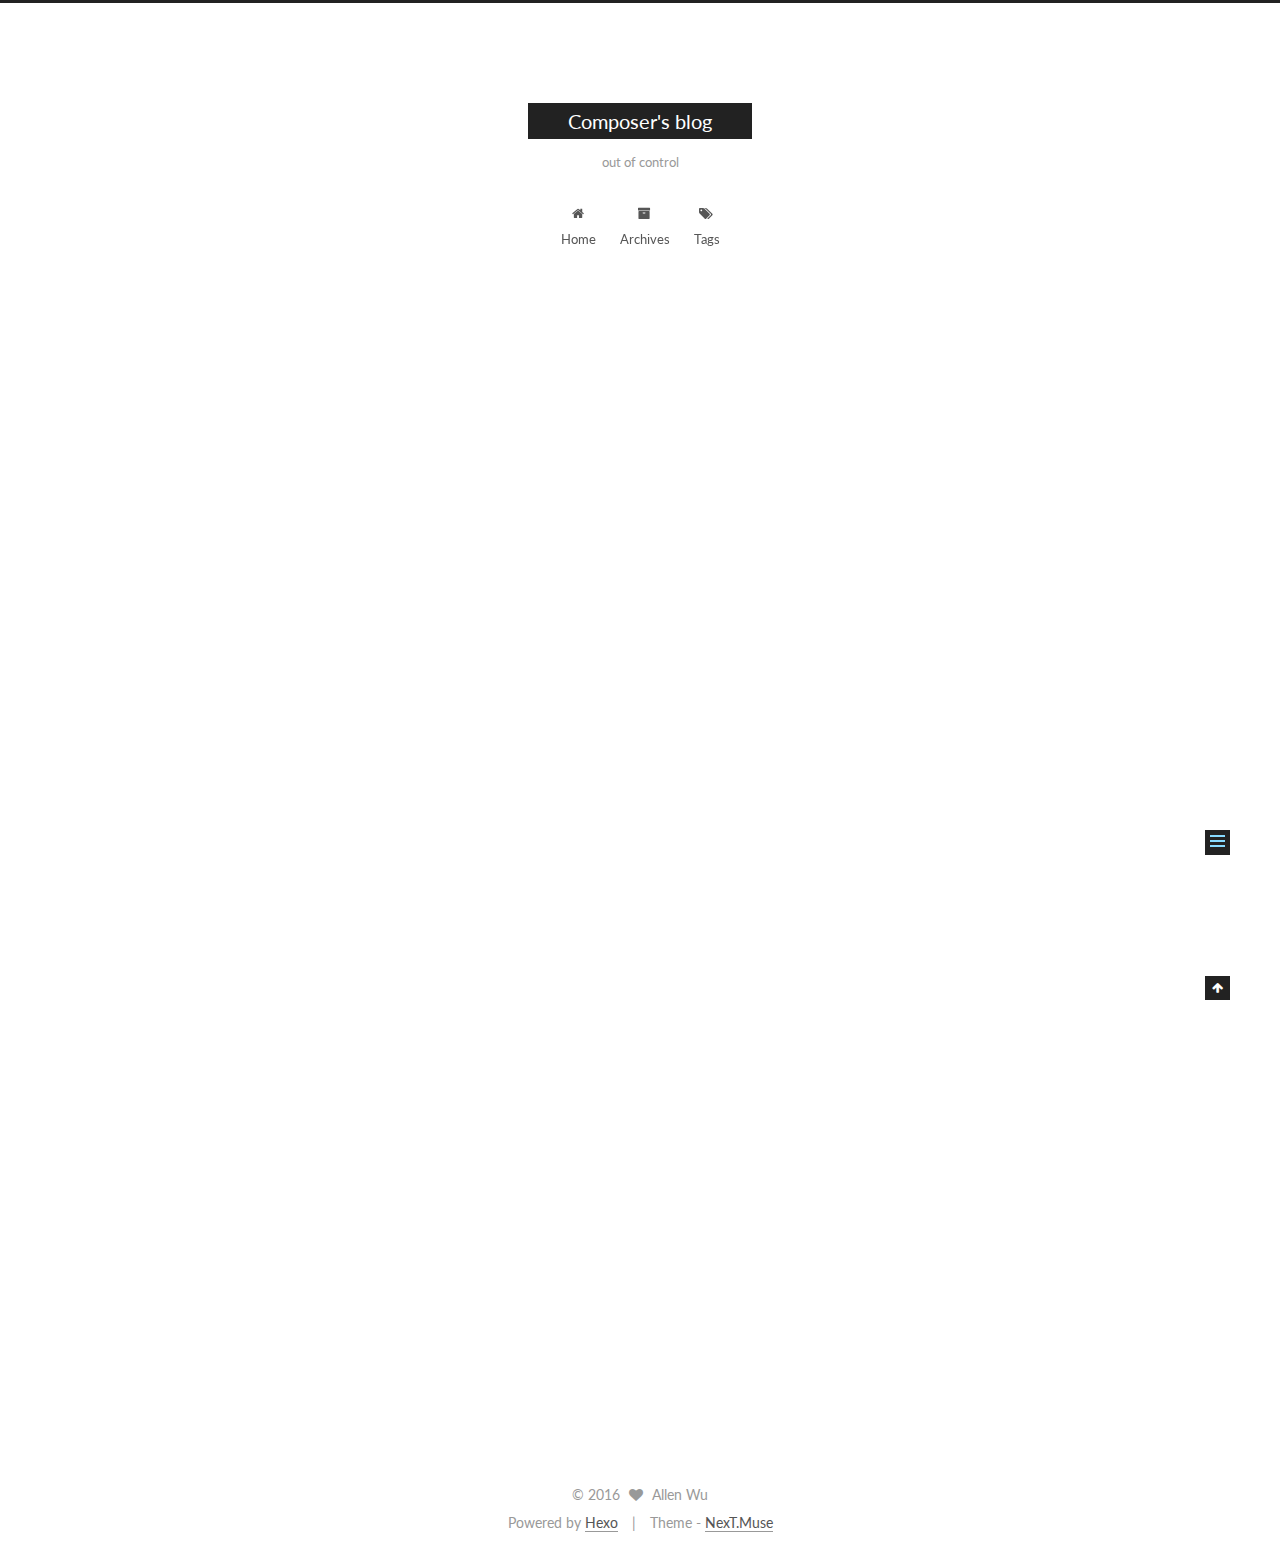
<file: 2016/07/05/hello-world/index.html>
<!doctype html>



  


<html class="theme-next muse use-motion">
<head>
  <meta charset="UTF-8"/>
<meta http-equiv="X-UA-Compatible" content="IE=edge,chrome=1" />
<meta name="viewport" content="width=device-width, initial-scale=1, maximum-scale=1"/>



<meta http-equiv="Cache-Control" content="no-transform" />
<meta http-equiv="Cache-Control" content="no-siteapp" />












  
  
  <link href="/vendors/fancybox/source/jquery.fancybox.css?v=2.1.5" rel="stylesheet" type="text/css" />




  
  
  
  

  
    
    
  

  

  

  

  

  
    
    
    <link href="//fonts.googleapis.com/css?family=Lato:300,300italic,400,400italic,700,700italic&subset=latin,latin-ext" rel="stylesheet" type="text/css">
  






<link href="/vendors/font-awesome/css/font-awesome.min.css?v=4.4.0" rel="stylesheet" type="text/css" />

<link href="/css/main.css?v=5.0.1" rel="stylesheet" type="text/css" />


  <meta name="keywords" content="Hexo, NexT" />








  <link rel="shortcut icon" type="image/x-icon" href="/favicon.ico?v=5.0.1" />






<meta name="description" content="Welcome to Hexo! This is your very first post. Check documentation for more info. If you get any problems when using Hexo, you can find the answer in troubleshooting or you can ask me on GitHub.
Quick">
<meta property="og:type" content="article">
<meta property="og:title" content="Hello World">
<meta property="og:url" content="http://yoursite.com/2016/07/05/hello-world/index.html">
<meta property="og:site_name" content="Composer's blog">
<meta property="og:description" content="Welcome to Hexo! This is your very first post. Check documentation for more info. If you get any problems when using Hexo, you can find the answer in troubleshooting or you can ask me on GitHub.
Quick">
<meta property="og:updated_time" content="2016-07-05T01:56:09.210Z">
<meta name="twitter:card" content="summary">
<meta name="twitter:title" content="Hello World">
<meta name="twitter:description" content="Welcome to Hexo! This is your very first post. Check documentation for more info. If you get any problems when using Hexo, you can find the answer in troubleshooting or you can ask me on GitHub.
Quick">



<script type="text/javascript" id="hexo.configuration">
  var NexT = window.NexT || {};
  var CONFIG = {
    scheme: 'Muse',
    sidebar: {"position":"left","display":"post"},
    fancybox: true,
    motion: true,
    duoshuo: {
      userId: 0,
      author: 'Author'
    }
  };
</script>




  <link rel="canonical" href="http://yoursite.com/2016/07/05/hello-world/"/>

  <title> Hello World | Composer's blog </title>
</head>

<body itemscope itemtype="http://schema.org/WebPage" lang="zh-CN">

  










  
  
    
  

  <div class="container one-collumn sidebar-position-left page-post-detail ">
    <div class="headband"></div>

    <header id="header" class="header" itemscope itemtype="http://schema.org/WPHeader">
      <div class="header-inner"><div class="site-meta ">
  

  <div class="custom-logo-site-title">
    <a href="/"  class="brand" rel="start">
      <span class="logo-line-before"><i></i></span>
      <span class="site-title">Composer's blog</span>
      <span class="logo-line-after"><i></i></span>
    </a>
  </div>
  <p class="site-subtitle">out of control</p>
</div>

<div class="site-nav-toggle">
  <button>
    <span class="btn-bar"></span>
    <span class="btn-bar"></span>
    <span class="btn-bar"></span>
  </button>
</div>

<nav class="site-nav">
  

  
    <ul id="menu" class="menu">
      
        
        <li class="menu-item menu-item-home">
          <a href="/" rel="section">
            
              <i class="menu-item-icon fa fa-fw fa-home"></i> <br />
            
            Home
          </a>
        </li>
      
        
        <li class="menu-item menu-item-archives">
          <a href="/archives" rel="section">
            
              <i class="menu-item-icon fa fa-fw fa-archive"></i> <br />
            
            Archives
          </a>
        </li>
      
        
        <li class="menu-item menu-item-tags">
          <a href="/tags" rel="section">
            
              <i class="menu-item-icon fa fa-fw fa-tags"></i> <br />
            
            Tags
          </a>
        </li>
      

      
    </ul>
  

  
</nav>

 </div>
    </header>

    <main id="main" class="main">
      <div class="main-inner">
        <div class="content-wrap">
          <div id="content" class="content">
            

  <div id="posts" class="posts-expand">
    

  
  

  
  
  

  <article class="post post-type-normal " itemscope itemtype="http://schema.org/Article">

    
      <header class="post-header">

        
        
          <h1 class="post-title" itemprop="name headline">
            
            
              
                Hello World
              
            
          </h1>
        

        <div class="post-meta">
          <span class="post-time">
            <span class="post-meta-item-icon">
              <i class="fa fa-calendar-o"></i>
            </span>
            <span class="post-meta-item-text">Posted on</span>
            <time itemprop="dateCreated" datetime="2016-07-05T09:56:09+08:00" content="2016-07-05">
              2016-07-05
            </time>
          </span>

          

          
            
          

          

          
          

          
        </div>
      </header>
    


    <div class="post-body" itemprop="articleBody">

      
      

      
        <p>Welcome to <a href="https://hexo.io/" target="_blank" rel="external">Hexo</a>! This is your very first post. Check <a href="https://hexo.io/docs/" target="_blank" rel="external">documentation</a> for more info. If you get any problems when using Hexo, you can find the answer in <a href="https://hexo.io/docs/troubleshooting.html" target="_blank" rel="external">troubleshooting</a> or you can ask me on <a href="https://github.com/hexojs/hexo/issues" target="_blank" rel="external">GitHub</a>.</p>
<h2 id="Quick-Start"><a href="#Quick-Start" class="headerlink" title="Quick Start"></a>Quick Start</h2><h3 id="Create-a-new-post"><a href="#Create-a-new-post" class="headerlink" title="Create a new post"></a>Create a new post</h3><figure class="highlight bash"><table><tr><td class="gutter"><pre><div class="line">1</div></pre></td><td class="code"><pre><div class="line">$ hexo new <span class="string">"My New Post"</span></div></pre></td></tr></table></figure>
<p>More info: <a href="https://hexo.io/docs/writing.html" target="_blank" rel="external">Writing</a></p>
<h3 id="Run-server"><a href="#Run-server" class="headerlink" title="Run server"></a>Run server</h3><figure class="highlight bash"><table><tr><td class="gutter"><pre><div class="line">1</div></pre></td><td class="code"><pre><div class="line">$ hexo server</div></pre></td></tr></table></figure>
<p>More info: <a href="https://hexo.io/docs/server.html" target="_blank" rel="external">Server</a></p>
<h3 id="Generate-static-files"><a href="#Generate-static-files" class="headerlink" title="Generate static files"></a>Generate static files</h3><figure class="highlight bash"><table><tr><td class="gutter"><pre><div class="line">1</div></pre></td><td class="code"><pre><div class="line">$ hexo generate</div></pre></td></tr></table></figure>
<p>More info: <a href="https://hexo.io/docs/generating.html" target="_blank" rel="external">Generating</a></p>
<h3 id="Deploy-to-remote-sites"><a href="#Deploy-to-remote-sites" class="headerlink" title="Deploy to remote sites"></a>Deploy to remote sites</h3><figure class="highlight bash"><table><tr><td class="gutter"><pre><div class="line">1</div></pre></td><td class="code"><pre><div class="line">$ hexo deploy</div></pre></td></tr></table></figure>
<p>More info: <a href="https://hexo.io/docs/deployment.html" target="_blank" rel="external">Deployment</a></p>

      
    </div>

    <div>
      
        
      
    </div>

    <div>
      
        

      
    </div>

    <footer class="post-footer">
      

      

      
      
    </footer>
  </article>



    <div class="post-spread">
      
    </div>
  </div>


          </div>
          


          
  <div class="comments" id="comments">
    
  </div>


        </div>
        
          
  
  <div class="sidebar-toggle">
    <div class="sidebar-toggle-line-wrap">
      <span class="sidebar-toggle-line sidebar-toggle-line-first"></span>
      <span class="sidebar-toggle-line sidebar-toggle-line-middle"></span>
      <span class="sidebar-toggle-line sidebar-toggle-line-last"></span>
    </div>
  </div>

  <aside id="sidebar" class="sidebar">
    <div class="sidebar-inner">

      

      
        <ul class="sidebar-nav motion-element">
          <li class="sidebar-nav-toc sidebar-nav-active" data-target="post-toc-wrap" >
            Table of Contents
          </li>
          <li class="sidebar-nav-overview" data-target="site-overview">
            Overview
          </li>
        </ul>
      

      <section class="site-overview sidebar-panel ">
        <div class="site-author motion-element" itemprop="author" itemscope itemtype="http://schema.org/Person">
          <img class="site-author-image" itemprop="image"
               src="/images/avatar.gif"
               alt="Allen Wu" />
          <p class="site-author-name" itemprop="name">Allen Wu</p>
          <p class="site-description motion-element" itemprop="description">this is a magic world</p>
        </div>
        <nav class="site-state motion-element">
          <div class="site-state-item site-state-posts">
            <a href="/archives">
              <span class="site-state-item-count">1</span>
              <span class="site-state-item-name">posts</span>
            </a>
          </div>

          

          

        </nav>

        

        <div class="links-of-author motion-element">
          
        </div>

        
        

        
        

      </section>

      
        <section class="post-toc-wrap motion-element sidebar-panel sidebar-panel-active">
          <div class="post-toc">
            
              
            
            
              <div class="post-toc-content"><ol class="nav"><li class="nav-item nav-level-2"><a class="nav-link" href="#Quick-Start"><span class="nav-number">1.</span> <span class="nav-text">Quick Start</span></a><ol class="nav-child"><li class="nav-item nav-level-3"><a class="nav-link" href="#Create-a-new-post"><span class="nav-number">1.1.</span> <span class="nav-text">Create a new post</span></a></li><li class="nav-item nav-level-3"><a class="nav-link" href="#Run-server"><span class="nav-number">1.2.</span> <span class="nav-text">Run server</span></a></li><li class="nav-item nav-level-3"><a class="nav-link" href="#Generate-static-files"><span class="nav-number">1.3.</span> <span class="nav-text">Generate static files</span></a></li><li class="nav-item nav-level-3"><a class="nav-link" href="#Deploy-to-remote-sites"><span class="nav-number">1.4.</span> <span class="nav-text">Deploy to remote sites</span></a></li></ol></li></ol></div>
            
          </div>
        </section>
      

    </div>
  </aside>


        
      </div>
    </main>

    <footer id="footer" class="footer">
      <div class="footer-inner">
        <div class="copyright" >
  
  &copy; 
  <span itemprop="copyrightYear">2016</span>
  <span class="with-love">
    <i class="fa fa-heart"></i>
  </span>
  <span class="author" itemprop="copyrightHolder">Allen Wu</span>
</div>

<div class="powered-by">
  Powered by <a class="theme-link" href="http://hexo.io">Hexo</a>
</div>

<div class="theme-info">
  Theme -
  <a class="theme-link" href="https://github.com/iissnan/hexo-theme-next">
    NexT.Muse
  </a>
</div>

        

        
      </div>
    </footer>

    <div class="back-to-top">
      <i class="fa fa-arrow-up"></i>
    </div>
  </div>

  

<script type="text/javascript">
  if (Object.prototype.toString.call(window.Promise) !== '[object Function]') {
    window.Promise = null;
  }
</script>









  



  
  <script type="text/javascript" src="/vendors/jquery/index.js?v=2.1.3"></script>

  
  <script type="text/javascript" src="/vendors/fastclick/lib/fastclick.min.js?v=1.0.6"></script>

  
  <script type="text/javascript" src="/vendors/jquery_lazyload/jquery.lazyload.js?v=1.9.7"></script>

  
  <script type="text/javascript" src="/vendors/velocity/velocity.min.js?v=1.2.1"></script>

  
  <script type="text/javascript" src="/vendors/velocity/velocity.ui.min.js?v=1.2.1"></script>

  
  <script type="text/javascript" src="/vendors/fancybox/source/jquery.fancybox.pack.js?v=2.1.5"></script>


  


  <script type="text/javascript" src="/js/src/utils.js?v=5.0.1"></script>

  <script type="text/javascript" src="/js/src/motion.js?v=5.0.1"></script>



  
  

  
  <script type="text/javascript" src="/js/src/scrollspy.js?v=5.0.1"></script>
<script type="text/javascript" src="/js/src/post-details.js?v=5.0.1"></script>



  


  <script type="text/javascript" src="/js/src/bootstrap.js?v=5.0.1"></script>



  



  




  
  
  

  

  

</body>
</html>
</file>
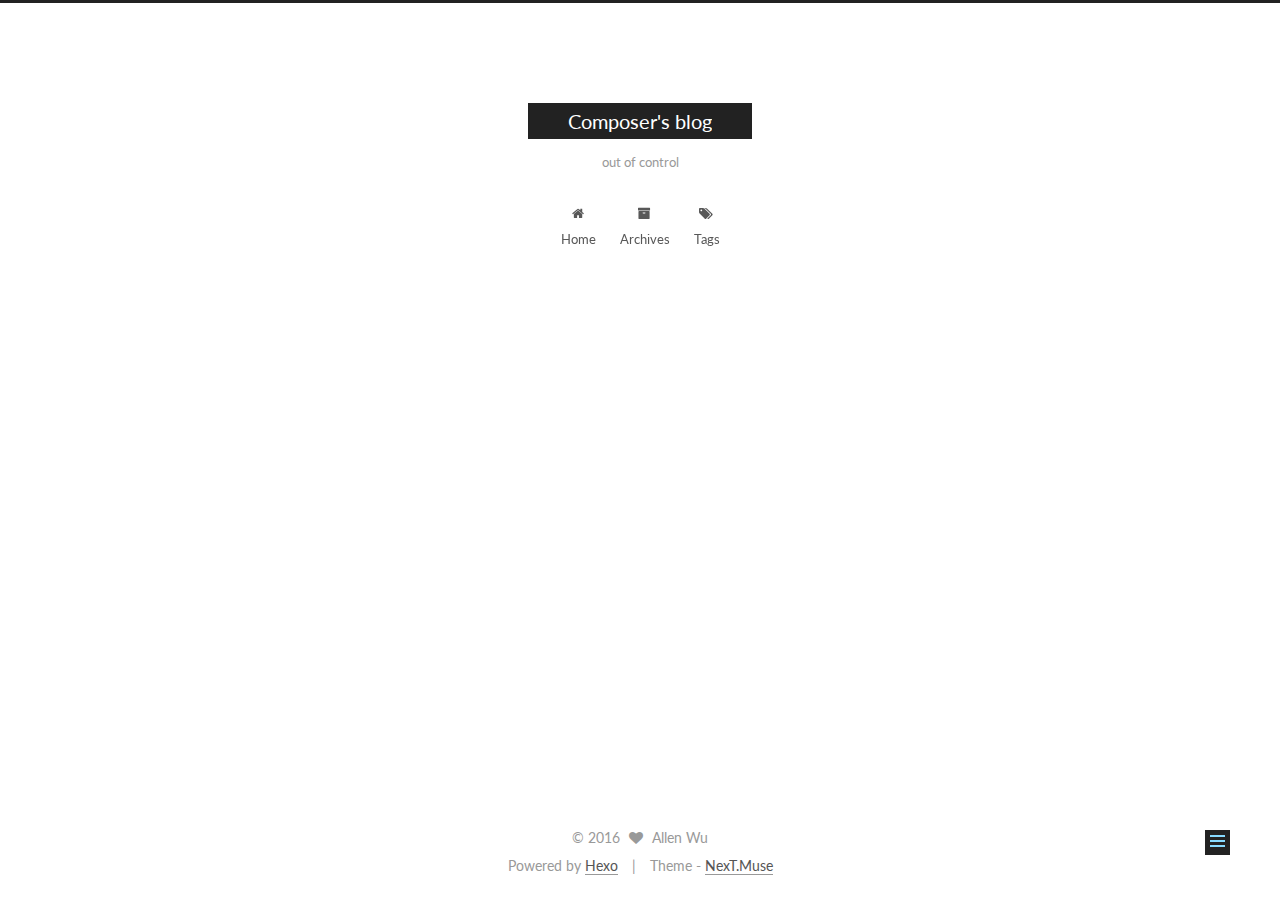
<file: 2016/07/05/welcome-to-my-blog/index.html>
<!doctype html>



  


<html class="theme-next muse use-motion">
<head>
  <meta charset="UTF-8"/>
<meta http-equiv="X-UA-Compatible" content="IE=edge,chrome=1" />
<meta name="viewport" content="width=device-width, initial-scale=1, maximum-scale=1"/>



<meta http-equiv="Cache-Control" content="no-transform" />
<meta http-equiv="Cache-Control" content="no-siteapp" />












  
  
  <link href="/vendors/fancybox/source/jquery.fancybox.css?v=2.1.5" rel="stylesheet" type="text/css" />




  
  
  
  

  
    
    
  

  

  

  

  

  
    
    
    <link href="//fonts.googleapis.com/css?family=Lato:300,300italic,400,400italic,700,700italic&subset=latin,latin-ext" rel="stylesheet" type="text/css">
  






<link href="/vendors/font-awesome/css/font-awesome.min.css?v=4.4.0" rel="stylesheet" type="text/css" />

<link href="/css/main.css?v=5.0.1" rel="stylesheet" type="text/css" />


  <meta name="keywords" content="欢迎来到composer的博客," />








  <link rel="shortcut icon" type="image/x-icon" href="/favicon.ico?v=5.0.1" />






<meta name="description" content="this is a magic world">
<meta property="og:type" content="article">
<meta property="og:title" content="welcome to my blog">
<meta property="og:url" content="http://yoursite.com/2016/07/05/welcome-to-my-blog/index.html">
<meta property="og:site_name" content="Composer's blog">
<meta property="og:description" content="this is a magic world">
<meta property="og:updated_time" content="2016-07-05T03:15:29.544Z">
<meta name="twitter:card" content="summary">
<meta name="twitter:title" content="welcome to my blog">
<meta name="twitter:description" content="this is a magic world">



<script type="text/javascript" id="hexo.configuration">
  var NexT = window.NexT || {};
  var CONFIG = {
    scheme: 'Muse',
    sidebar: {"position":"left","display":"post"},
    fancybox: true,
    motion: true,
    duoshuo: {
      userId: 0,
      author: 'Author'
    }
  };
</script>




  <link rel="canonical" href="http://yoursite.com/2016/07/05/welcome-to-my-blog/"/>

  <title> welcome to my blog | Composer's blog </title>
</head>

<body itemscope itemtype="http://schema.org/WebPage" lang="zh-CN">

  










  
  
    
  

  <div class="container one-collumn sidebar-position-left page-post-detail ">
    <div class="headband"></div>

    <header id="header" class="header" itemscope itemtype="http://schema.org/WPHeader">
      <div class="header-inner"><div class="site-meta ">
  

  <div class="custom-logo-site-title">
    <a href="/"  class="brand" rel="start">
      <span class="logo-line-before"><i></i></span>
      <span class="site-title">Composer's blog</span>
      <span class="logo-line-after"><i></i></span>
    </a>
  </div>
  <p class="site-subtitle">out of control</p>
</div>

<div class="site-nav-toggle">
  <button>
    <span class="btn-bar"></span>
    <span class="btn-bar"></span>
    <span class="btn-bar"></span>
  </button>
</div>

<nav class="site-nav">
  

  
    <ul id="menu" class="menu">
      
        
        <li class="menu-item menu-item-home">
          <a href="/" rel="section">
            
              <i class="menu-item-icon fa fa-fw fa-home"></i> <br />
            
            Home
          </a>
        </li>
      
        
        <li class="menu-item menu-item-archives">
          <a href="/archives" rel="section">
            
              <i class="menu-item-icon fa fa-fw fa-archive"></i> <br />
            
            Archives
          </a>
        </li>
      
        
        <li class="menu-item menu-item-tags">
          <a href="/tags" rel="section">
            
              <i class="menu-item-icon fa fa-fw fa-tags"></i> <br />
            
            Tags
          </a>
        </li>
      

      
    </ul>
  

  
</nav>

 </div>
    </header>

    <main id="main" class="main">
      <div class="main-inner">
        <div class="content-wrap">
          <div id="content" class="content">
            

  <div id="posts" class="posts-expand">
    

  
  

  
  
  

  <article class="post post-type-normal " itemscope itemtype="http://schema.org/Article">

    
      <header class="post-header">

        
        
          <h1 class="post-title" itemprop="name headline">
            
            
              
                welcome to my blog
              
            
          </h1>
        

        <div class="post-meta">
          <span class="post-time">
            <span class="post-meta-item-icon">
              <i class="fa fa-calendar-o"></i>
            </span>
            <span class="post-meta-item-text">Posted on</span>
            <time itemprop="dateCreated" datetime="2016-07-05T11:14:07+08:00" content="2016-07-05">
              2016-07-05
            </time>
          </span>

          

          
            
          

          

          
          

          
        </div>
      </header>
    


    <div class="post-body" itemprop="articleBody">

      
      

      
        
      
    </div>

    <div>
      
        
      
    </div>

    <div>
      
        

      
    </div>

    <footer class="post-footer">
      
        <div class="post-tags">
          
            <a href="/tags/欢迎来到composer的博客/" rel="tag">#欢迎来到composer的博客</a>
          
        </div>
      

      
        <div class="post-nav">
          <div class="post-nav-next post-nav-item">
            
              <a href="/2016/07/05/hello-world/" rel="next" title="Hello World">
                <i class="fa fa-chevron-left"></i> Hello World
              </a>
            
          </div>

          <div class="post-nav-prev post-nav-item">
            
          </div>
        </div>
      

      
      
    </footer>
  </article>



    <div class="post-spread">
      
    </div>
  </div>


          </div>
          


          
  <div class="comments" id="comments">
    
  </div>


        </div>
        
          
  
  <div class="sidebar-toggle">
    <div class="sidebar-toggle-line-wrap">
      <span class="sidebar-toggle-line sidebar-toggle-line-first"></span>
      <span class="sidebar-toggle-line sidebar-toggle-line-middle"></span>
      <span class="sidebar-toggle-line sidebar-toggle-line-last"></span>
    </div>
  </div>

  <aside id="sidebar" class="sidebar">
    <div class="sidebar-inner">

      

      
        <ul class="sidebar-nav motion-element">
          <li class="sidebar-nav-toc sidebar-nav-active" data-target="post-toc-wrap" >
            Table of Contents
          </li>
          <li class="sidebar-nav-overview" data-target="site-overview">
            Overview
          </li>
        </ul>
      

      <section class="site-overview sidebar-panel ">
        <div class="site-author motion-element" itemprop="author" itemscope itemtype="http://schema.org/Person">
          <img class="site-author-image" itemprop="image"
               src="/images/avatar.gif"
               alt="Allen Wu" />
          <p class="site-author-name" itemprop="name">Allen Wu</p>
          <p class="site-description motion-element" itemprop="description">this is a magic world</p>
        </div>
        <nav class="site-state motion-element">
          <div class="site-state-item site-state-posts">
            <a href="/archives">
              <span class="site-state-item-count">2</span>
              <span class="site-state-item-name">posts</span>
            </a>
          </div>

          

          
            <div class="site-state-item site-state-tags">
              <a href="/tags">
                <span class="site-state-item-count">1</span>
                <span class="site-state-item-name">tags</span>
              </a>
            </div>
          

        </nav>

        

        <div class="links-of-author motion-element">
          
        </div>

        
        

        
        

      </section>

      
        <section class="post-toc-wrap motion-element sidebar-panel sidebar-panel-active">
          <div class="post-toc">
            
              
            
            
              <p class="post-toc-empty">This post does not have a Table of Contents</p>
            
          </div>
        </section>
      

    </div>
  </aside>


        
      </div>
    </main>

    <footer id="footer" class="footer">
      <div class="footer-inner">
        <div class="copyright" >
  
  &copy; 
  <span itemprop="copyrightYear">2016</span>
  <span class="with-love">
    <i class="fa fa-heart"></i>
  </span>
  <span class="author" itemprop="copyrightHolder">Allen Wu</span>
</div>

<div class="powered-by">
  Powered by <a class="theme-link" href="http://hexo.io">Hexo</a>
</div>

<div class="theme-info">
  Theme -
  <a class="theme-link" href="https://github.com/iissnan/hexo-theme-next">
    NexT.Muse
  </a>
</div>

        

        
      </div>
    </footer>

    <div class="back-to-top">
      <i class="fa fa-arrow-up"></i>
    </div>
  </div>

  

<script type="text/javascript">
  if (Object.prototype.toString.call(window.Promise) !== '[object Function]') {
    window.Promise = null;
  }
</script>









  



  
  <script type="text/javascript" src="/vendors/jquery/index.js?v=2.1.3"></script>

  
  <script type="text/javascript" src="/vendors/fastclick/lib/fastclick.min.js?v=1.0.6"></script>

  
  <script type="text/javascript" src="/vendors/jquery_lazyload/jquery.lazyload.js?v=1.9.7"></script>

  
  <script type="text/javascript" src="/vendors/velocity/velocity.min.js?v=1.2.1"></script>

  
  <script type="text/javascript" src="/vendors/velocity/velocity.ui.min.js?v=1.2.1"></script>

  
  <script type="text/javascript" src="/vendors/fancybox/source/jquery.fancybox.pack.js?v=2.1.5"></script>


  


  <script type="text/javascript" src="/js/src/utils.js?v=5.0.1"></script>

  <script type="text/javascript" src="/js/src/motion.js?v=5.0.1"></script>



  
  

  
  <script type="text/javascript" src="/js/src/scrollspy.js?v=5.0.1"></script>
<script type="text/javascript" src="/js/src/post-details.js?v=5.0.1"></script>



  


  <script type="text/javascript" src="/js/src/bootstrap.js?v=5.0.1"></script>



  



  




  
  
  

  

  

</body>
</html>
</file>
<file: css/main.css>
/* normalize.css v3.0.2 | MIT License | git.io/normalize */
html {
  font-family: sans-serif; /* 1 */
  -ms-text-size-adjust: 100%; /* 2 */
  -webkit-text-size-adjust: 100%; /* 2 */
}
body {
  margin: 0;
}
article,
aside,
details,
figcaption,
figure,
footer,
header,
hgroup,
main,
menu,
nav,
section,
summary {
  display: block;
}
audio,
canvas,
progress,
video {
  display: inline-block; /* 1 */
  vertical-align: baseline; /* 2 */
}
audio:not([controls]) {
  display: none;
  height: 0;
}
[hidden],
template {
  display: none;
}
a {
  background-color: transparent;
}
a:active,
a:hover {
  outline: 0;
}
abbr[title] {
  border-bottom: 1px dotted;
}
b,
strong {
  font-weight: bold;
}
dfn {
  font-style: italic;
}
h1 {
  font-size: 2em;
  margin: 0.67em 0;
}
mark {
  background: #ff0;
  color: #000;
}
small {
  font-size: 80%;
}
sub,
sup {
  font-size: 75%;
  line-height: 0;
  position: relative;
  vertical-align: baseline;
}
sup {
  top: -0.5em;
}
sub {
  bottom: -0.25em;
}
img {
  border: 0;
}
svg:not(:root) {
  overflow: hidden;
}
figure {
  margin: 1em 40px;
}
hr {
  -moz-box-sizing: content-box;
  box-sizing: content-box;
  height: 0;
}
pre {
  overflow: auto;
}
code,
kbd,
pre,
samp {
  font-family: monospace, monospace;
  font-size: 1em;
}
button,
input,
optgroup,
select,
textarea {
  color: inherit; /* 1 */
  font: inherit; /* 2 */
  margin: 0; /* 3 */
}
button {
  overflow: visible;
}
button,
select {
  text-transform: none;
}
button,
html input[type="button"],
input[type="reset"],
input[type="submit"] {
  -webkit-appearance: button; /* 2 */
  cursor: pointer; /* 3 */
}
button[disabled],
html input[disabled] {
  cursor: default;
}
button::-moz-focus-inner,
input::-moz-focus-inner {
  border: 0;
  padding: 0;
}
input {
  line-height: normal;
}
input[type="checkbox"],
input[type="radio"] {
  box-sizing: border-box; /* 1 */
  padding: 0; /* 2 */
}
input[type="number"]::-webkit-inner-spin-button,
input[type="number"]::-webkit-outer-spin-button {
  height: auto;
}
input[type="search"] {
  -webkit-appearance: textfield; /* 1 */
  -moz-box-sizing: content-box;
  -webkit-box-sizing: content-box; /* 2 */
  box-sizing: content-box;
}
input[type="search"]::-webkit-search-cancel-button,
input[type="search"]::-webkit-search-decoration {
  -webkit-appearance: none;
}
fieldset {
  border: 1px solid #c0c0c0;
  margin: 0 2px;
  padding: 0.35em 0.625em 0.75em;
}
legend {
  border: 0; /* 1 */
  padding: 0; /* 2 */
}
textarea {
  overflow: auto;
}
optgroup {
  font-weight: bold;
}
table {
  border-collapse: collapse;
  border-spacing: 0;
}
td,
th {
  padding: 0;
}
::selection {
  background: #262a30;
  color: #fff;
}
body {
  position: relative;
  font-family: 'Lato', "PingFang SC", "Microsoft YaHei", sans-serif;
  font-size: 14px;
  line-height: 2;
  color: #555;
  background: #fff;
}
@media (max-width: 767px) {
  body {
    padding-right: 0 !important;
  }
}
@media (min-width: 768px) and (max-width: 991px) {
  body {
    padding-right: 0 !important;
  }
}
@media (min-width: 1600px) {
  body {
    font-size: 16px;
  }
}
h1,
h2,
h3,
h4,
h5,
h6 {
  margin: 0;
  padding: 0;
  font-weight: bold;
  line-height: 1.5;
  font-family: 'Lato', "PingFang SC", "Microsoft YaHei", sans-serif;
}
h2,
h3,
h4,
h5,
h6 {
  margin: 20px 0 15px;
}
h1 {
  font-size: 22px;
}
@media (max-width: 767px) {
  h1 {
    font-size: 18px;
  }
}
h2 {
  font-size: 20px;
}
@media (max-width: 767px) {
  h2 {
    font-size: 16px;
  }
}
h3 {
  font-size: 18px;
}
@media (max-width: 767px) {
  h3 {
    font-size: 14px;
  }
}
h4 {
  font-size: 16px;
}
@media (max-width: 767px) {
  h4 {
    font-size: 12px;
  }
}
h5 {
  font-size: 14px;
}
@media (max-width: 767px) {
  h5 {
    font-size: 10px;
  }
}
h6 {
  font-size: 12px;
}
@media (max-width: 767px) {
  h6 {
    font-size: 8px;
  }
}
p {
  margin: 0 0 25px 0;
}
a {
  color: #555;
  text-decoration: none;
  border-bottom: 1px solid #999;
  word-wrap: break-word;
}
a:hover {
  color: #222;
  border-bottom-color: #222;
}
ul {
  list-style: none;
}
blockquote {
  margin: 0;
  padding: 0;
}
img {
  display: block;
  margin: auto;
  max-width: 100%;
  height: auto;
}
hr {
  margin: 40px 0;
  height: 3px;
  border: none;
  background-color: #ddd;
  background-image: repeating-linear-gradient(-45deg, #fff, #fff 4px, transparent 4px, transparent 8px);
}
blockquote {
  padding: 0 15px;
  color: #666;
  border-left: 4px solid #ddd;
}
blockquote cite::before {
  content: "-";
  padding: 0 5px;
}
dt {
  font-weight: 700;
}
dd {
  margin: 0;
  padding: 0;
}
.text-left {
  text-align: left;
}
.text-center {
  text-align: center;
}
.text-right {
  text-align: right;
}
.text-justify {
  text-align: justify;
}
.text-nowrap {
  white-space: nowrap;
}
.text-lowercase {
  text-transform: lowercase;
}
.text-uppercase {
  text-transform: uppercase;
}
.text-capitalize {
  text-transform: capitalize;
}
.center-block {
  display: block;
  margin-left: auto;
  margin-right: auto;
}
.clearfix:before,
.clearfix:after {
  content: " ";
  display: table;
}
.clearfix:after {
  clear: both;
}
.pullquote {
  width: 45%;
}
.pullquote.left {
  float: left;
  margin-left: 5px;
  margin-right: 10px;
}
.pullquote.right {
  float: right;
  margin-left: 10px;
  margin-right: 5px;
}
.affix.affix.affix {
  position: fixed;
}
.translation {
  margin-top: -20px;
  font-size: 14px;
  color: #999;
}
.scrollbar-measure {
  width: 100px;
  height: 100px;
  overflow: scroll;
  position: absolute;
  top: -9999px;
}
.use-motion .motion-element {
  opacity: 0;
}
#local-search-input {
  padding: 3px;
  border: none;
  text-indent: 14px;
  border-radius: 0;
  width: 140px;
  outline: none;
  border-bottom: 1px solid #999;
  background: inherit;
  opacity: 0.5;
}
#local-search-input:focus {
  opacity: 1;
}
.search-icon {
  position: absolute;
  top: 9px;
}
table {
  margin: 20px 0;
  width: 100%;
  border-collapse: collapse;
  border-spacing: 0;
  border: 1px solid #ddd;
  font-size: 14px;
  table-layout: fixed;
  word-wrap: break-all;
}
table>tbody>tr:nth-of-type(odd) {
  background-color: #f9f9f9;
}
table>tbody>tr:hover {
  background-color: #f5f5f5;
}
caption,
th,
td {
  padding: 8px;
  text-align: left;
  vertical-align: middle;
  font-weight: normal;
}
th,
td {
  border-bottom: 3px solid #ddd;
  border-right: 1px solid #eee;
}
th {
  padding-bottom: 10px;
  font-weight: 700;
}
td {
  border-bottom-width: 1px;
}
html,
body {
  height: 100%;
}
.container {
  position: relative;
  min-height: 100%;
}
.header-inner {
  margin: 0 auto;
  padding: 100px 0 70px;
  width: 700px;
}
@media (min-width: 1600px) {
  .container .header-inner {
    width: 900px;
  }
}
.main {
  padding-bottom: 150px;
}
.main-inner {
  margin: 0 auto;
  width: 700px;
}
@media (min-width: 1600px) {
  .container .main-inner {
    width: 900px;
  }
}
.footer {
  position: absolute;
  left: 0;
  bottom: 0;
  width: 100%;
  min-height: 50px;
}
.footer-inner {
  box-sizing: border-box;
  margin: 20px auto;
  width: 700px;
}
@media (min-width: 1600px) {
  .container .footer-inner {
    width: 900px;
  }
}
pre,
.highlight {
  overflow: auto;
  margin: 20px 0;
  padding: 15px;
  font-size: 13px;
  color: #4d4d4c;
  background: #f7f7f7;
  line-height: 1.6;
}
pre,
code {
  font-family: consolas, Menlo, "PingFang SC", "Microsoft YaHei", monospace;
}
code {
  padding: 2px 4px;
  word-break: break-all;
  color: #555;
  background: #eee;
  border-radius: 4px;
  font-size: 13px;
}
pre code {
  padding: 0;
  color: #4d4d4c;
  background: none;
  text-shadow: none;
}
.highlight pre {
  border: none;
  margin: 0;
  padding: 1px;
}
.highlight table {
  margin: 0;
  width: auto;
  border: none;
}
.highlight td {
  border: none;
  padding: 0;
}
.highlight figcaption {
  font-size: 1em;
  color: #4d4d4c;
  line-height: 1em;
  margin-bottom: 1em;
}
.highlight figcaption:before,
.highlight figcaption:after {
  content: " ";
  display: table;
}
.highlight figcaption:after {
  clear: both;
}
.highlight figcaption a {
  float: right;
  color: #4d4d4c;
}
.highlight figcaption a:hover {
  border-bottom-color: #4d4d4c;
}
.highlight .gutter pre {
  color: #666;
  text-align: right;
  padding-right: 20px;
}
.highlight .line {
  height: 20px;
}
.gist table {
  width: auto;
}
.gist table td {
  border: none;
}
pre .comment {
  color: #8e908c;
}
pre .variable,
pre .attribute,
pre .tag,
pre .regexp,
pre .ruby .constant,
pre .xml .tag .title,
pre .xml .pi,
pre .xml .doctype,
pre .html .doctype,
pre .css .id,
pre .css .class,
pre .css .pseudo {
  color: #c82829;
}
pre .number,
pre .preprocessor,
pre .built_in,
pre .literal,
pre .params,
pre .constant,
pre .command {
  color: #f5871f;
}
pre .ruby .class .title,
pre .css .rules .attribute,
pre .string,
pre .value,
pre .inheritance,
pre .header,
pre .ruby .symbol,
pre .xml .cdata,
pre .special,
pre .number,
pre .formula {
  color: #718c00;
}
pre .title,
pre .css .hexcolor {
  color: #3e999f;
}
pre .function,
pre .python .decorator,
pre .python .title,
pre .ruby .function .title,
pre .ruby .title .keyword,
pre .perl .sub,
pre .javascript .title,
pre .coffeescript .title {
  color: #4271ae;
}
pre .keyword,
pre .javascript .function {
  color: #8959a8;
}
.full-image.full-image.full-image {
  border: none;
  max-width: 100%;
  width: auto;
  margin: 20px auto;
}
@media (min-width: 992px) {
  .full-image.full-image.full-image {
    max-width: none;
    width: 126%;
    margin: 0 -13%;
  }
}
.blockquote-center,
.page-home .post-type-quote blockquote,
.page-post-detail .post-type-quote blockquote {
  position: relative;
  margin: 40px 0;
  padding: 0;
  border-left: none;
  text-align: center;
}
.blockquote-center::before,
.page-home .post-type-quote blockquote::before,
.page-post-detail .post-type-quote blockquote::before,
.blockquote-center::after,
.page-home .post-type-quote blockquote::after,
.page-post-detail .post-type-quote blockquote::after {
  position: absolute;
  content: ' ';
  display: block;
  width: 100%;
  height: 24px;
  opacity: 0.2;
  background-repeat: no-repeat;
  background-position: 0 -6px;
  background-size: 22px 22px;
}
.blockquote-center::before,
.page-home .post-type-quote blockquote::before,
.page-post-detail .post-type-quote blockquote::before {
  top: -20px;
  background-image: url("../images/quote-l.svg");
  border-top: 1px solid #ccc;
}
.blockquote-center::after,
.page-home .post-type-quote blockquote::after,
.page-post-detail .post-type-quote blockquote::after {
  bottom: -20px;
  background-image: url("../images/quote-r.svg");
  border-bottom: 1px solid #ccc;
  background-position: 100% 8px;
}
.blockquote-center p,
.page-home .post-type-quote blockquote p,
.page-post-detail .post-type-quote blockquote p,
.blockquote-center div,
.page-home .post-type-quote blockquote div,
.page-post-detail .post-type-quote blockquote div {
  text-align: center;
}
.post .post-body .group-picture img {
  box-sizing: border-box;
  padding: 0 3px;
  border: none;
}
.post .group-picture-row {
  overflow: hidden;
  margin-top: 6px;
}
.post .group-picture-row:first-child {
  margin-top: 0;
}
.post .group-picture-column {
  float: left;
}
.page-post-detail .post-body .group-picture-column {
  float: none;
  margin-top: 10px;
  width: auto !important;
}
.page-post-detail .post-body .group-picture-column img {
  margin: 0 auto;
}
.page-archive .group-picture-container {
  overflow: hidden;
}
.page-archive .group-picture-row {
  float: left;
}
.page-archive .group-picture-row:first-child {
  margin-top: 6px;
}
.page-archive .group-picture-column {
  max-width: 150px;
  max-height: 150px;
}
.btn {
  display: inline-block;
  padding: 0 20px;
  font-size: 14px;
  color: #fff;
  background: #222;
  border: 2px solid #222;
  text-decoration: none;
  border-radius: 0;
  transition-property: background-color;
  transition-duration: 0.2s;
  transition-timing-function: ease-in-out;
  transition-delay: 0s;
}
.btn:hover,
.post-more-link .btn:hover {
  border-color: #222;
  color: #222;
  background: #fff;
}
.btn-bar {
  display: block;
  width: 22px;
  height: 2px;
  background: #555;
  border-radius: 1px;
}
.btn-bar+.btn-bar {
  margin-top: 4px;
}
.pagination {
  margin: 120px 0 40px;
  text-align: center;
  border-top: 1px solid #eee;
}
.page-number-basic,
.pagination .prev,
.pagination .next,
.pagination .page-number,
.pagination .space {
  display: inline-block;
  position: relative;
  top: -1px;
  margin: 0 10px;
  padding: 0 10px;
  line-height: 30px;
}
@media (max-width: 767px) {
  .page-number-basic,
  .pagination .prev,
  .pagination .next,
  .pagination .page-number,
  .pagination .space {
    margin: 0 5px;
  }
}
.pagination .prev,
.pagination .next,
.pagination .page-number {
  border-bottom: 0;
  border-top: 1px solid #eee;
  transition-property: border-color;
  transition-duration: 0.2s;
  transition-timing-function: ease-in-out;
  transition-delay: 0s;
}
.pagination .prev:hover,
.pagination .next:hover,
.pagination .page-number:hover {
  border-top-color: #222;
}
.pagination .space {
  padding: 0;
  margin: 0;
}
.pagination .prev {
  margin-left: 0;
}
.pagination .next {
  margin-right: 0;
}
.pagination .page-number.current {
  color: #fff;
  background: #ccc;
  border-top-color: #ccc;
}
@media (max-width: 767px) {
  .pagination {
    border-top: none;
  }
  .pagination .prev,
  .pagination .next,
  .pagination .page-number {
    margin-bottom: 10px;
    border-top: 0;
    border-bottom: 1px solid #eee;
  }
  .pagination .prev:hover,
  .pagination .next:hover,
  .pagination .page-number:hover {
    border-bottom-color: #222;
  }
}
.comments {
  margin: 60px 20px 0;
}
.tag-cloud {
  text-align: center;
}
.tag-cloud a {
  display: inline-block;
  margin: 10px;
}
.back-to-top {
  box-sizing: border-box;
  position: fixed;
  bottom: -100px;
  right: 50px;
  z-index: 1050;
  padding: 0 6px;
  width: 25px;
  background: #222;
  font-size: 12px;
  opacity: 1;
  color: #fff;
  cursor: pointer;
  text-align: center;
  -webkit-transform: translateZ(0);
  transition-property: bottom;
  transition-duration: 0.2s;
  transition-timing-function: ease-in-out;
  transition-delay: 0s;
}
@media (max-width: 767px) {
  .back-to-top {
    display: none;
  }
}
@media (min-width: 768px) and (max-width: 991px) {
  .back-to-top {
    display: none;
  }
}
.back-to-top.back-to-top-on {
  bottom: 19px;
}
.header {
  background: #fff;
}
.header-inner {
  position: relative;
}
.headband {
  height: 3px;
  background: #222;
}
.site-meta {
  margin: 0;
  text-align: center;
}
@media (max-width: 767px) {
  .site-meta {
    text-align: center;
  }
}
.brand {
  position: relative;
  display: inline-block;
  padding: 0 40px;
  color: #fff;
  background: #222;
  border-bottom: none;
}
.brand:hover {
  color: #fff;
}
.logo {
  display: inline-block;
  margin-right: 5px;
  line-height: 36px;
  vertical-align: top;
}
.site-title {
  display: inline-block;
  vertical-align: top;
  line-height: 36px;
  font-size: 20px;
  font-weight: normal;
  font-family: 'Lato', "PingFang SC", "Microsoft YaHei", sans-serif;
}
.site-subtitle {
  margin-top: 10px;
  font-size: 13px;
  color: #999;
}
.use-motion .brand {
  opacity: 0;
}
.use-motion .logo,
.use-motion .site-title,
.use-motion .site-subtitle {
  opacity: 0;
  position: relative;
  top: -10px;
}
.site-nav-toggle {
  display: none;
  position: absolute;
  top: 10px;
  left: 10px;
}
@media (max-width: 767px) {
  .site-nav-toggle {
    display: block;
  }
}
.site-nav-toggle button {
  margin-top: 2px;
  padding: 9px 10px;
  background: transparent;
  border: none;
}
@media (max-width: 767px) {
  .site-nav {
    display: none;
    margin: 0 -10px;
    padding: 0 10px;
    clear: both;
    border-top: 1px solid #ddd;
  }
}
@media (min-width: 768px) and (max-width: 991px) {
  .site-nav {
    display: block !important;
  }
}
@media (min-width: 992px) {
  .site-nav {
    display: block !important;
  }
}
.menu {
  margin-top: 20px;
  padding-left: 0;
  text-align: center;
}
.menu .menu-item {
  display: inline-block;
  margin: 0 10px;
}
@media screen and (max-width: 767px) {
  .menu .menu-item {
    margin-top: 10px;
  }
}
.menu .menu-item a {
  display: block;
  font-size: 13px;
  text-transform: capitalize;
  line-height: inherit;
  border-bottom: 1px solid transparent;
  transition-property: border-color;
  transition-duration: 0.2s;
  transition-timing-function: ease-in-out;
  transition-delay: 0s;
}
.menu .menu-item a:hover {
  border-bottom-color: #222;
}
.menu .menu-item .fa {
  margin-right: 5px;
}
.use-motion .menu-item {
  opacity: 0;
}
.post-body {
  font-family: 'Lato', "PingFang SC", "Microsoft YaHei", sans-serif;
}
@media (max-width: 767px) {
  .post-body {
    word-break: break-word;
  }
}
.post-body .fancybox img {
  display: block !important;
  margin: 0 auto;
  cursor: pointer;
  cursor: zoom-in;
  cursor: -webkit-zoom-in;
}
.post-body .image-caption,
.post-body .figure .caption {
  margin: 10px auto 15px;
  text-align: center;
  font-size: 14px;
  color: #999;
  font-weight: bold;
  line-height: 1;
}
.post-sticky-flag {
  display: inline-block;
  font-size: 16px;
  -ms-transform: rotate(30deg);
  -webkit-transform: rotate(30deg);
  -moz-transform: rotate(30deg);
  -ms-transform: rotate(30deg);
  -o-transform: rotate(30deg);
  transform: rotate(30deg);
}
.posts-expand {
  padding-top: 40px;
}
@media (max-width: 767px) {
  .posts-expand {
    margin: 0 20px;
  }
  .post-body pre,
  .post-body .highlight {
    padding: 10px;
  }
  .post-body pre .gutter pre,
  .post-body .highlight .gutter pre {
    padding-right: 10px;
  }
}
@media (min-width: 992px) {
  .posts-expand .post-body {
    text-align: justify;
  }
}
.posts-expand .post-body h2,
.posts-expand .post-body h3,
.posts-expand .post-body h4,
.posts-expand .post-body h5,
.posts-expand .post-body h6 {
  padding-top: 10px;
}
.posts-expand .post-body h2 .header-anchor,
.posts-expand .post-body h3 .header-anchor,
.posts-expand .post-body h4 .header-anchor,
.posts-expand .post-body h5 .header-anchor,
.posts-expand .post-body h6 .header-anchor {
  float: right;
  margin-left: 10px;
  color: #ccc;
  border-bottom-style: none;
  visibility: hidden;
}
.posts-expand .post-body h2 .header-anchor:hover,
.posts-expand .post-body h3 .header-anchor:hover,
.posts-expand .post-body h4 .header-anchor:hover,
.posts-expand .post-body h5 .header-anchor:hover,
.posts-expand .post-body h6 .header-anchor:hover {
  color: inherit;
}
.posts-expand .post-body h2:hover .header-anchor,
.posts-expand .post-body h3:hover .header-anchor,
.posts-expand .post-body h4:hover .header-anchor,
.posts-expand .post-body h5:hover .header-anchor,
.posts-expand .post-body h6:hover .header-anchor {
  visibility: visible;
}
.posts-expand .post-body ul li {
  list-style: circle;
}
.posts-expand .post-body img {
  box-sizing: border-box;
  margin: auto;
  padding: 3px;
  border: 1px solid #ddd;
}
.posts-expand .fancybox img {
  margin: 0 auto;
}
@media (max-width: 767px) {
  .posts-collapse {
    margin: 0 20px;
  }
  .posts-collapse .post-title,
  .posts-collapse .post-meta {
    display: block;
    width: auto;
    text-align: left;
  }
}
.posts-collapse {
  position: relative;
  z-index: 1010;
  margin-left: 55px;
}
.posts-collapse::after {
  content: " ";
  position: absolute;
  top: 20px;
  left: 0;
  margin-left: -2px;
  width: 4px;
  height: 100%;
  background: #f5f5f5;
  z-index: -1;
}
@media (max-width: 767px) {
  .posts-collapse {
    margin: 0 20px;
  }
}
.posts-collapse .collection-title {
  position: relative;
  margin: 60px 0;
}
.posts-collapse .collection-title h2 {
  margin-left: 20px;
}
.posts-collapse .collection-title small {
  color: #bbb;
}
.posts-collapse .collection-title::before {
  content: " ";
  position: absolute;
  left: 0;
  top: 50%;
  margin-left: -4px;
  margin-top: -4px;
  width: 8px;
  height: 8px;
  background: #bbb;
  border-radius: 50%;
}
.posts-collapse .post {
  margin: 30px 0;
}
.posts-collapse .post-header {
  position: relative;
  transition-duration: 0.2s;
  transition-timing-function: ease-in-out;
  transition-delay: 0s;
  transition-property: border;
  border-bottom: 1px dashed #ccc;
}
.posts-collapse .post-header::before {
  content: " ";
  position: absolute;
  left: 0;
  top: 12px;
  width: 6px;
  height: 6px;
  margin-left: -4px;
  background: #bbb;
  border-radius: 50%;
  border: 1px solid #fff;
  transition-duration: 0.2s;
  transition-timing-function: ease-in-out;
  transition-delay: 0s;
  transition-property: background;
}
.posts-collapse .post-header:hover {
  border-bottom-color: #666;
}
.posts-collapse .post-header:hover::before {
  background: #222;
}
.posts-collapse .post-meta {
  position: absolute;
  font-size: 12px;
  left: 20px;
  top: 5px;
}
.posts-collapse .post-comments-count {
  display: none;
}
.posts-collapse .post-title {
  margin-left: 60px;
  font-size: 16px;
  font-weight: normal;
  line-height: inherit;
}
.posts-collapse .post-title::after {
  margin-left: 3px;
  opacity: 0.6;
}
.posts-collapse .post-title a {
  color: #666;
  border-bottom: none;
}
.page-home .post-type-quote .post-header,
.page-post-detail .post-type-quote .post-header,
.page-home .post-type-quote .post-tags,
.page-post-detail .post-type-quote .post-tags {
  display: none;
}
.posts-expand .post-title {
  font-size: 26px;
  text-align: center;
  word-break: break-word;
  font-weight: 400;
}
@media (max-width: 767px) {
  .posts-expand .post-title {
    font-size: 22px;
  }
}
.posts-expand .post-title-link {
  display: inline-block;
  position: relative;
  color: #555;
  border-bottom: none;
  line-height: 1.2;
  vertical-align: top;
}
.posts-expand .post-title-link::before {
  content: "";
  position: absolute;
  width: 100%;
  height: 2px;
  bottom: 0;
  left: 0;
  background-color: #000;
  visibility: hidden;
  -webkit-transform: scaleX(0);
  -moz-transform: scaleX(0);
  -ms-transform: scaleX(0);
  -o-transform: scaleX(0);
  transform: scaleX(0);
  transition-duration: 0.2s;
  transition-timing-function: ease-in-out;
  transition-delay: 0s;
}
.posts-expand .post-title-link:hover::before {
  visibility: visible;
  -webkit-transform: scaleX(1);
  -moz-transform: scaleX(1);
  -ms-transform: scaleX(1);
  -o-transform: scaleX(1);
  transform: scaleX(1);
}
.posts-expand .post-title-link .fa {
  font-size: 16px;
}
.posts-expand .post-meta {
  margin: 3px 0 60px 0;
  color: #999;
  font-family: 'Lato', "PingFang SC", "Microsoft YaHei", sans-serif;
  font-size: 12px;
  text-align: center;
}
.posts-expand .post-meta .post-category-list {
  display: inline-block;
  margin: 0;
  padding: 3px;
}
.posts-expand .post-meta .post-category-list-link {
  color: #999;
}
.post-meta-item-icon {
  display: none;
  margin-right: 3px;
}
@media (min-width: 768px) and (max-width: 991px) {
  .post-meta-item-icon {
    display: inline-block;
  }
}
@media (max-width: 767px) {
  .post-meta-item-icon {
    display: inline-block;
  }
}
@media (min-width: 768px) and (max-width: 991px) {
  .post-meta-item-text {
    display: none;
  }
}
@media (max-width: 767px) {
  .post-meta-item-text {
    display: none;
  }
}
@media (max-width: 767px) {
  .posts-expand .post-comments-count {
    display: none;
  }
}
.post-more-link {
  margin-top: 50px;
}
.post-more-link .btn {
  color: #fff;
  font-size: 14px;
  background: #222;
  border-radius: 0;
  line-height: 2;
}
.posts-expand .post-tags {
  margin-top: 40px;
  text-align: center;
}
.posts-expand .post-tags a {
  display: inline-block;
  margin-right: 10px;
  font-size: 13px;
}
.post-nav {
  overflow: hidden;
  margin-top: 60px;
  padding: 10px;
  white-space: nowrap;
  border-top: 1px solid #eee;
}
.post-nav-item {
  display: inline-block;
  width: 50%;
  white-space: normal;
}
.post-nav-item a {
  position: relative;
  display: inline-block;
  line-height: 25px;
  font-size: 14px;
  color: #555;
  border-bottom: none;
}
.post-nav-item a:hover {
  color: #222;
  border-bottom: none;
}
.post-nav-item a:active {
  top: 2px;
}
.post-nav-item a i {
  font-size: 12px;
}
.post-nav-prev {
  text-align: right;
}
.posts-expand .post-eof {
  display: block;
  margin: 80px auto 60px;
  width: 8%;
  height: 1px;
  background: #ccc;
  text-align: center;
}
.post:last-child .post-eof.post-eof.post-eof {
  display: none;
}
.post-gallery {
  display: table;
  table-layout: fixed;
  width: 100%;
  border-collapse: separate;
}
.post-gallery-row {
  display: table-row;
}
.post-gallery .post-gallery-img {
  display: table-cell;
  text-align: center;
  vertical-align: middle;
  border: none;
}
.post-gallery .post-gallery-img img {
  max-width: 100%;
  max-height: 100%;
  border: none;
}
.fancybox-close,
.fancybox-close:hover {
  border: none;
}
.sidebar {
  position: fixed;
  right: 0;
  top: 0;
  bottom: 0;
  width: 0;
  z-index: 1040;
  box-shadow: inset 0 2px 6px #000;
  background: #222;
  -webkit-transform: translateZ(0);
}
.sidebar a {
  color: #999;
  border-bottom-color: #555;
}
.sidebar a:hover {
  color: #eee;
}
@media (min-width: 768px) and (max-width: 991px) {
  .sidebar {
    display: none !important;
  }
}
@media (max-width: 767px) {
  .sidebar {
    display: none !important;
  }
}
.sidebar-inner {
  position: relative;
  padding: 20px 10px;
  color: #999;
  text-align: center;
}
.sidebar-toggle {
  position: fixed;
  right: 50px;
  bottom: 45px;
  width: 15px;
  height: 15px;
  padding: 5px;
  background: #222;
  line-height: 0;
  z-index: 1050;
  cursor: pointer;
  -webkit-transform: translateZ(0);
}
@media (min-width: 768px) and (max-width: 991px) {
  .sidebar-toggle {
    display: none;
  }
}
@media (max-width: 767px) {
  .sidebar-toggle {
    display: none;
  }
}
.sidebar-toggle-line {
  position: relative;
  display: inline-block;
  vertical-align: top;
  height: 2px;
  width: 100%;
  background: #fff;
  margin-top: 3px;
}
.sidebar-toggle-line:first-child {
  margin-top: 0;
}
.site-author-image {
  display: block;
  margin: 0 auto;
  padding: 2px;
  max-width: 96px;
  height: auto;
  border: 2px solid #333;
}
.site-author-name {
  margin: 5px 0 0;
  text-align: center;
  color: #f5f5f5;
  font-weight: normal;
}
.site-description {
  margin-top: 5px;
  text-align: center;
  font-size: 14px;
  color: #999;
}
.site-state {
  overflow: hidden;
  line-height: 1.4;
  white-space: nowrap;
  text-align: center;
}
.site-state-item {
  display: inline-block;
  padding: 0 15px;
  border-left: 1px solid #333;
}
.site-state-item:first-child {
  border-left: none;
}
.site-state-item a {
  border-bottom: none;
}
.site-state-item-count {
  display: block;
  text-align: center;
  color: inherit;
  font-weight: 600;
  font-size: 18px;
}
.site-state-item-name {
  font-size: 13px;
  color: inherit;
}
.feed-link {
  margin-top: 20px;
}
.feed-link a {
  display: inline-block;
  padding: 0 15px;
  color: #fc6423;
  border: 1px solid #fc6423;
  border-radius: 4px;
}
.feed-link a i {
  color: #fc6423;
  font-size: 14px;
}
.feed-link a:hover {
  color: #fff;
  background: #fc6423;
}
.feed-link a:hover i {
  color: #fff;
}
.links-of-author {
  margin-top: 20px;
}
.links-of-author a {
  display: inline-block;
  vertical-align: middle;
  margin-right: 10px;
  margin-bottom: 10px;
  border-bottom-color: #555;
  font-size: 13px;
}
.links-of-author a:before {
  display: inline-block;
  vertical-align: middle;
  margin-right: 3px;
  content: " ";
  width: 4px;
  height: 4px;
  border-radius: 50%;
  background: #ba4bff;
}
.links-of-blogroll {
  font-size: 13px;
}
.links-of-blogroll-title {
  margin-top: 20px;
  font-size: 14px;
  font-weight: 600;
}
.links-of-blogroll-list {
  margin: 0;
  padding: 0;
}
.links-of-blogroll-item {
  padding: 2px 10px;
}
.sidebar-nav {
  margin: 0 0 20px;
  padding-left: 0;
}
.sidebar-nav li {
  display: inline-block;
  cursor: pointer;
  border-bottom: 1px solid transparent;
  font-size: 14px;
  color: #555;
}
.sidebar-nav li:hover {
  color: #f5f5f5;
}
.page-post-detail .sidebar-nav-toc {
  padding: 0 5px;
}
.page-post-detail .sidebar-nav-overview {
  margin-left: 10px;
}
.sidebar-nav .sidebar-nav-active {
  color: #87daff;
  border-bottom-color: #87daff;
}
.sidebar-nav .sidebar-nav-active:hover {
  color: #87daff;
}
.sidebar-panel {
  display: none;
}
.sidebar-panel-active {
  display: block;
}
.post-toc-empty {
  font-size: 14px;
  color: #666;
}
.post-toc-wrap {
  overflow: hidden;
}
.post-toc {
  overflow: auto;
}
.post-toc ol {
  margin: 0;
  padding: 0 2px 5px 10px;
  text-align: left;
  list-style: none;
  font-size: 14px;
}
.post-toc ol > ol {
  padding-left: 0;
}
.post-toc ol a {
  transition-duration: 0.2s;
  transition-timing-function: ease-in-out;
  transition-delay: 0s;
  transition-property: all;
  color: #999;
  border-bottom-color: #555;
}
.post-toc ol a:hover {
  color: #ccc;
  border-bottom-color: #ccc;
}
.post-toc .nav-item {
  overflow: hidden;
  text-overflow: ellipsis;
  white-space: nowrap;
  line-height: 1.8;
}
.post-toc .nav .nav-child {
  display: none;
}
.post-toc .nav .active > .nav-child {
  display: block;
}
.post-toc .nav .active-current > .nav-child {
  display: block;
}
.post-toc .nav .active-current > .nav-child > .nav-item {
  display: block;
}
.post-toc .nav .active > a {
  color: #87daff;
  border-bottom-color: #87daff;
}
.post-toc .nav .active-current > a {
  color: #87daff;
}
.post-toc .nav .active-current > a:hover {
  color: #87daff;
}
.footer {
  font-size: 14px;
  color: #999;
}
.footer img {
  border: none;
}
.footer-inner {
  text-align: center;
}
.with-love {
  display: inline-block;
  margin: 0 5px;
}
.powered-by,
.theme-info {
  display: inline-block;
}
.powered-by {
  margin-right: 10px;
}
.powered-by::after {
  content: "|";
  padding-left: 10px;
}
.cc-license {
  margin-top: 10px;
  text-align: center;
}
.cc-license .cc-opacity {
  opacity: 0.7;
  border-bottom: none;
}
.cc-license .cc-opacity:hover {
  opacity: 0.9;
}
.cc-license img {
  display: inline-block;
}
.theme-next #ds-thread #ds-reset {
  color: #555;
}
.theme-next #ds-thread #ds-reset .ds-replybox {
  margin-bottom: 30px;
}
.theme-next #ds-thread #ds-reset .ds-replybox .ds-avatar,
.theme-next #ds-reset .ds-avatar img {
  box-shadow: none;
}
.theme-next #ds-thread #ds-reset .ds-textarea-wrapper {
  border-color: #c7d4e1;
  background: none;
  border-top-right-radius: 3px;
  border-top-left-radius: 3px;
}
.theme-next #ds-thread #ds-reset .ds-textarea-wrapper textarea {
  height: 60px;
}
.theme-next #ds-reset .ds-rounded-top {
  border-radius: 0;
}
.theme-next #ds-thread #ds-reset .ds-post-toolbar {
  box-sizing: border-box;
  border: 1px solid #c7d4e1;
  background: #f6f8fa;
}
.theme-next #ds-thread #ds-reset .ds-post-options {
  height: 40px;
  border: none;
  background: none;
}
.theme-next #ds-thread #ds-reset .ds-toolbar-buttons {
  top: 11px;
}
.theme-next #ds-thread #ds-reset .ds-sync {
  top: 5px;
}
.theme-next #ds-thread #ds-reset .ds-post-button {
  top: 4px;
  right: 5px;
  width: 90px;
  height: 30px;
  border: 1px solid #c5ced7;
  border-radius: 3px;
  background-image: linear-gradient(#fbfbfc, #f5f7f9);
  color: #60676d;
}
.theme-next #ds-thread #ds-reset .ds-post-button:hover {
  background-position: 0 -30px;
  color: #60676d;
}
.theme-next #ds-thread #ds-reset .ds-comments-info {
  padding: 10px 0;
}
.theme-next #ds-thread #ds-reset .ds-sort {
  display: none;
}
.theme-next #ds-thread #ds-reset li.ds-tab a.ds-current {
  border: none;
  background: #f6f8fa;
  color: #60676d;
}
.theme-next #ds-thread #ds-reset li.ds-tab a.ds-current:hover {
  background-color: #e9f0f7;
  color: #60676d;
}
.theme-next #ds-thread #ds-reset li.ds-tab a {
  border-radius: 2px;
  padding: 5px;
}
.theme-next #ds-thread #ds-reset .ds-login-buttons p {
  color: #999;
  line-height: 36px;
}
.theme-next #ds-thread #ds-reset .ds-login-buttons .ds-service-list li {
  height: 28px;
}
.theme-next #ds-thread #ds-reset .ds-service-list a {
  background: none;
  padding: 5px;
  border: 1px solid;
  border-radius: 3px;
  text-align: center;
}
.theme-next #ds-thread #ds-reset .ds-service-list a:hover {
  color: #fff;
  background: #666;
}
.theme-next #ds-thread #ds-reset .ds-service-list .ds-weibo {
  color: #fc9b00;
  border-color: #fc9b00;
}
.theme-next #ds-thread #ds-reset .ds-service-list .ds-weibo:hover {
  background: #fc9b00;
}
.theme-next #ds-thread #ds-reset .ds-service-list .ds-qq {
  color: #60a3ec;
  border-color: #60a3ec;
}
.theme-next #ds-thread #ds-reset .ds-service-list .ds-qq:hover {
  background: #60a3ec;
}
.theme-next #ds-thread #ds-reset .ds-service-list .ds-renren {
  color: #2e7ac4;
  border-color: #2e7ac4;
}
.theme-next #ds-thread #ds-reset .ds-service-list .ds-renren:hover {
  background: #2e7ac4;
}
.theme-next #ds-thread #ds-reset .ds-service-list .ds-douban {
  color: #37994c;
  border-color: #37994c;
}
.theme-next #ds-thread #ds-reset .ds-service-list .ds-douban:hover {
  background: #37994c;
}
.theme-next #ds-thread #ds-reset .ds-service-list .ds-kaixin {
  color: #fef20d;
  border-color: #fef20d;
}
.theme-next #ds-thread #ds-reset .ds-service-list .ds-kaixin:hover {
  background: #fef20d;
}
.theme-next #ds-thread #ds-reset .ds-service-list .ds-netease {
  color: #f00;
  border-color: #f00;
}
.theme-next #ds-thread #ds-reset .ds-service-list .ds-netease:hover {
  background: #f00;
}
.theme-next #ds-thread #ds-reset .ds-service-list .ds-sohu {
  color: #ffcb05;
  border-color: #ffcb05;
}
.theme-next #ds-thread #ds-reset .ds-service-list .ds-sohu:hover {
  background: #ffcb05;
}
.theme-next #ds-thread #ds-reset .ds-service-list .ds-baidu {
  color: #2831e0;
  border-color: #2831e0;
}
.theme-next #ds-thread #ds-reset .ds-service-list .ds-baidu:hover {
  background: #2831e0;
}
.theme-next #ds-thread #ds-reset .ds-service-list .ds-google {
  color: #166bec;
  border-color: #166bec;
}
.theme-next #ds-thread #ds-reset .ds-service-list .ds-google:hover {
  background: #166bec;
}
.theme-next #ds-thread #ds-reset .ds-service-list .ds-weixin {
  color: #00ce0d;
  border-color: #00ce0d;
}
.theme-next #ds-thread #ds-reset .ds-service-list .ds-weixin:hover {
  background: #00ce0d;
}
.theme-next #ds-thread #ds-reset .ds-service-list .ds-more-services {
  border: none;
}
.theme-next #ds-thread #ds-reset .ds-service-list .ds-more-services:hover {
  background: none;
}
.theme-next #ds-reset .duoshuo-ua-admin {
  display: inline-block;
  color: #f00;
}
.theme-next #ds-reset .duoshuo-ua-platform,
.theme-next #ds-reset .duoshuo-ua-browser {
  color: #ccc;
}
.theme-next #ds-reset .duoshuo-ua-platform .fa,
.theme-next #ds-reset .duoshuo-ua-browser .fa {
  display: inline-block;
  margin-right: 3px;
}
.theme-next #ds-reset .duoshuo-ua-separator {
  display: inline-block;
  margin-left: 5px;
}
.theme-next .this_ua {
  background-color: #ccc !important;
  border-radius: 4px;
  padding: 0 5px !important;
  margin: 1px 1px !important;
  border: 1px solid #bbb !important;
  color: #fff;
  display: inline-block !important;
}
.theme-next .this_ua.admin {
  background-color: #d9534f !important;
  border-color: #d9534f !important;
}
.theme-next .this_ua.platform.iOS,
.theme-next .this_ua.platform.Mac,
.theme-next .this_ua.platform.Windows {
  background-color: #39b3d7 !important;
  border-color: #46b8da !important;
}
.theme-next .this_ua.platform.Linux {
  background-color: #3a3a3a !important;
  border-color: #1f1f1f !important;
}
.theme-next .this_ua.platform.Android {
  background-color: #00c47d !important;
  border-color: #01b171 !important;
}
.theme-next .this_ua.browser.Mobile,
.theme-next .this_ua.browser.Chrome {
  background-color: #5cb85c !important;
  border-color: #4cae4c !important;
}
.theme-next .this_ua.browser.Firefox {
  background-color: #f0ad4e !important;
  border-color: #eea236 !important;
}
.theme-next .this_ua.browser.Maxthon,
.theme-next .this_ua.browser.IE {
  background-color: #428bca !important;
  border-color: #357ebd !important;
}
.theme-next .this_ua.browser.baidu,
.theme-next .this_ua.browser.UCBrowser,
.theme-next .this_ua.browser.Opera {
  background-color: #d9534f !important;
  border-color: #d43f3a !important;
}
.theme-next .this_ua.browser.Android,
.theme-next .this_ua.browser.QQBrowser {
  background-color: #78ace9 !important;
  border-color: #4cae4c !important;
}
.post-spread {
  margin-top: 20px;
  text-align: center;
}
.jiathis_style {
  display: inline-block;
}
.jiathis_style a {
  border: none;
}
.post-spread {
  margin-top: 20px;
  text-align: center;
}
.bdshare-slide-button-box a {
  border: none;
}
.bdsharebuttonbox {
  display: inline-block;
}
.bdsharebuttonbox a {
  border: none;
}
ul.search-result-list {
  padding-left: 0px;
  margin: 0px 5px 0px 8px;
}
p.search-result {
  border-bottom: 1px dashed #ccc;
  padding: 5px 0;
}
a.search-result-title {
  font-weight: bold;
}
a.search-result {
  border-bottom: transparent;
  display: block;
  white-space: nowrap;
  overflow: hidden;
  text-overflow: ellipsis;
}
.search-keyword {
  border-bottom: 1px dashed #4088b8;
  font-weight: bold;
}
#local-search-result {
  height: 90%;
  overflow: auto;
}
.popup {
  display: none;
  position: fixed;
  top: 10%;
  left: 50%;
  width: 700px;
  height: 80%;
  margin-left: -350px;
  padding: 3px 0 0 10px;
  background: #fff;
  color: #333;
  z-index: 9999;
  border-radius: 5px;
}
@media (max-width: 767px) {
  .popup {
    padding: 3px;
    top: 0;
    left: 0;
    margin: 0;
    width: 100%;
    height: 100%;
    border-radius: 0px;
  }
}
.popoverlay {
  position: fixed;
  width: 100%;
  height: 100%;
  top: 0px;
  left: 0px;
  z-index: 2080;
  background-color: rgba(0,0,0,0.3);
}
#local-search-input {
  margin-bottom: 10px;
  width: 50%;
}
.popup-btn-close {
  position: absolute;
  top: 6px;
  right: 14px;
  color: #4ebd79;
  font-size: 14px;
  font-weight: bold;
  text-transform: uppercase;
  cursor: pointer;
}
#no-result {
  position: absolute;
  left: 44%;
  top: 42%;
  color: #ccc;
}
.site-uv,
.site-pv,
.page-pv {
  display: inline-block;
}
.site-uv .busuanzi-value,
.site-pv .busuanzi-value,
.page-pv .busuanzi-value {
  margin: 0 5px;
}
.site-uv {
  margin-right: 10px;
}
.site-uv::after {
  content: "|";
  padding-left: 10px;
}
.use-motion .post {
  opacity: 0;
}
.page-archive .archive-page-counter {
  position: relative;
  top: 3px;
  left: 20px;
}
@media (max-width: 767px) {
  .page-archive .archive-page-counter {
    top: 5px;
  }
}
.page-archive .posts-collapse .archive-move-on {
  position: absolute;
  top: 11px;
  left: 0;
  margin-left: -6px;
  width: 10px;
  height: 10px;
  opacity: 0.5;
  background: #555;
  border: 1px solid #fff;
  border-radius: 50%;
}
.category-all-page .category-all-title {
  text-align: center;
}
.category-all-page .category-all {
  margin-top: 20px;
}
.category-all-page .category-list {
  margin: 0;
  padding: 0;
  list-style: none;
}
.category-all-page .category-list-item {
  margin: 5px 10px;
}
.category-all-page .category-list-count {
  color: #bbb;
}
.category-all-page .category-list-count:before {
  display: inline;
  content: " (";
}
.category-all-page .category-list-count:after {
  display: inline;
  content: ") ";
}
.category-all-page .category-list-child {
  padding-left: 10px;
}
.page-post-detail .sidebar-toggle-line {
  background: #87daff;
}
.page-post-detail .comments {
  overflow: hidden;
}
@media (max-width: 767px) {
  .header-inner,
  .container .main-inner,
  .footer-inner {
    width: auto;
  }
}
.custom-logo .site-meta-headline {
  text-align: center;
}
.custom-logo .brand {
  background: none;
}
.custom-logo .site-title {
  margin: 10px auto 0;
  font-size: 24px;
  color: #222;
}
.custom-logo .site-title a {
  border: none;
}
.custom-logo-image {
  margin: 0 auto;
  padding: 5px;
  max-width: 150px;
  background: #fff;
}
@media (max-width: 767px) {
  .site-nav {
    position: absolute;
    left: 0;
    top: 52px;
    margin: 0;
    width: 100%;
    padding: 0;
    background: #fff;
    border-bottom: 1px solid #ddd;
  }
}
@media (max-width: 767px) {
  .menu {
    text-align: left;
  }
}
@media (max-width: 767px) {
  .menu .menu-item {
    display: block;
    margin: 0 10px;
    vertical-align: top;
  }
}
@media (max-width: 767px) {
  .menu .menu-item br {
    display: none;
  }
}
@media (max-width: 767px) {
  .menu .menu-item a {
    padding: 5px 10px;
  }
}
.menu .menu-item .fa {
  margin-right: 0;
}
.site-search form {
  display: none;
}
.links-of-blogroll-inline .links-of-blogroll-item {
  display: inline-block;
}
</file>
